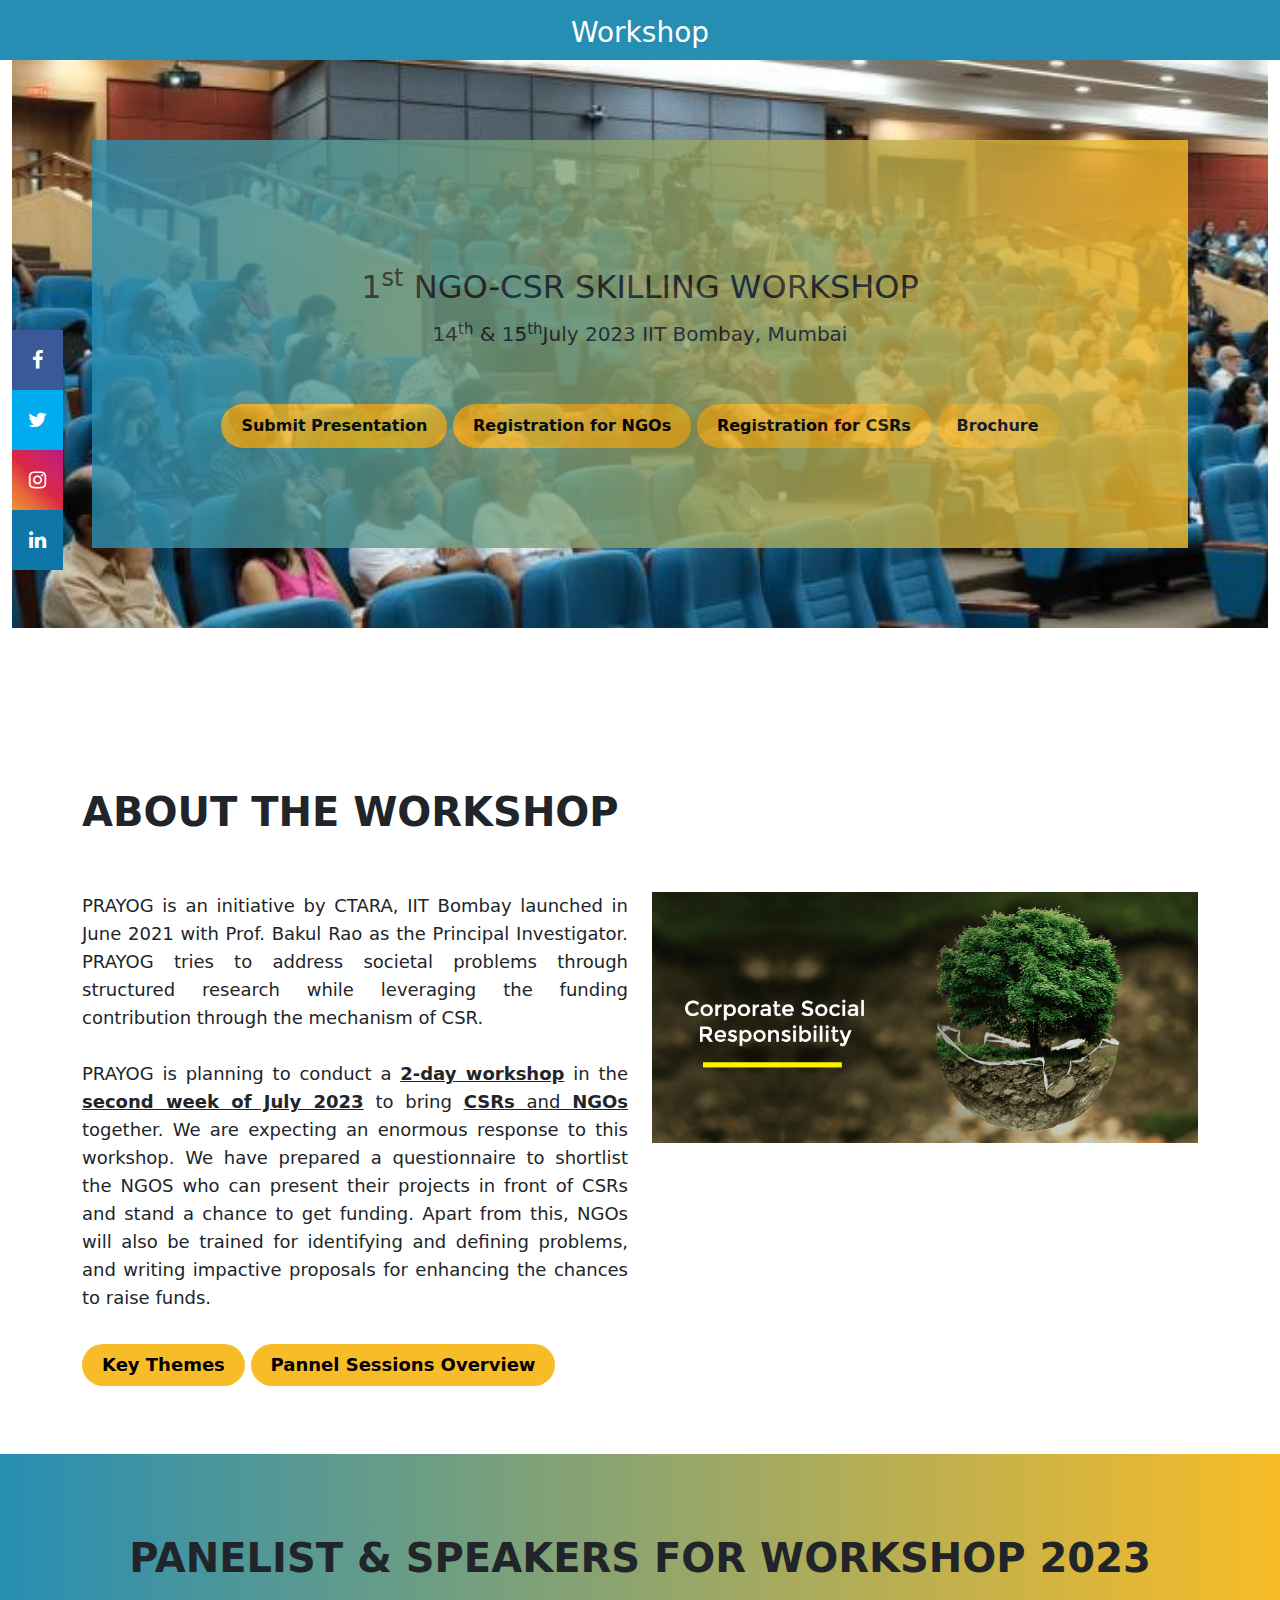
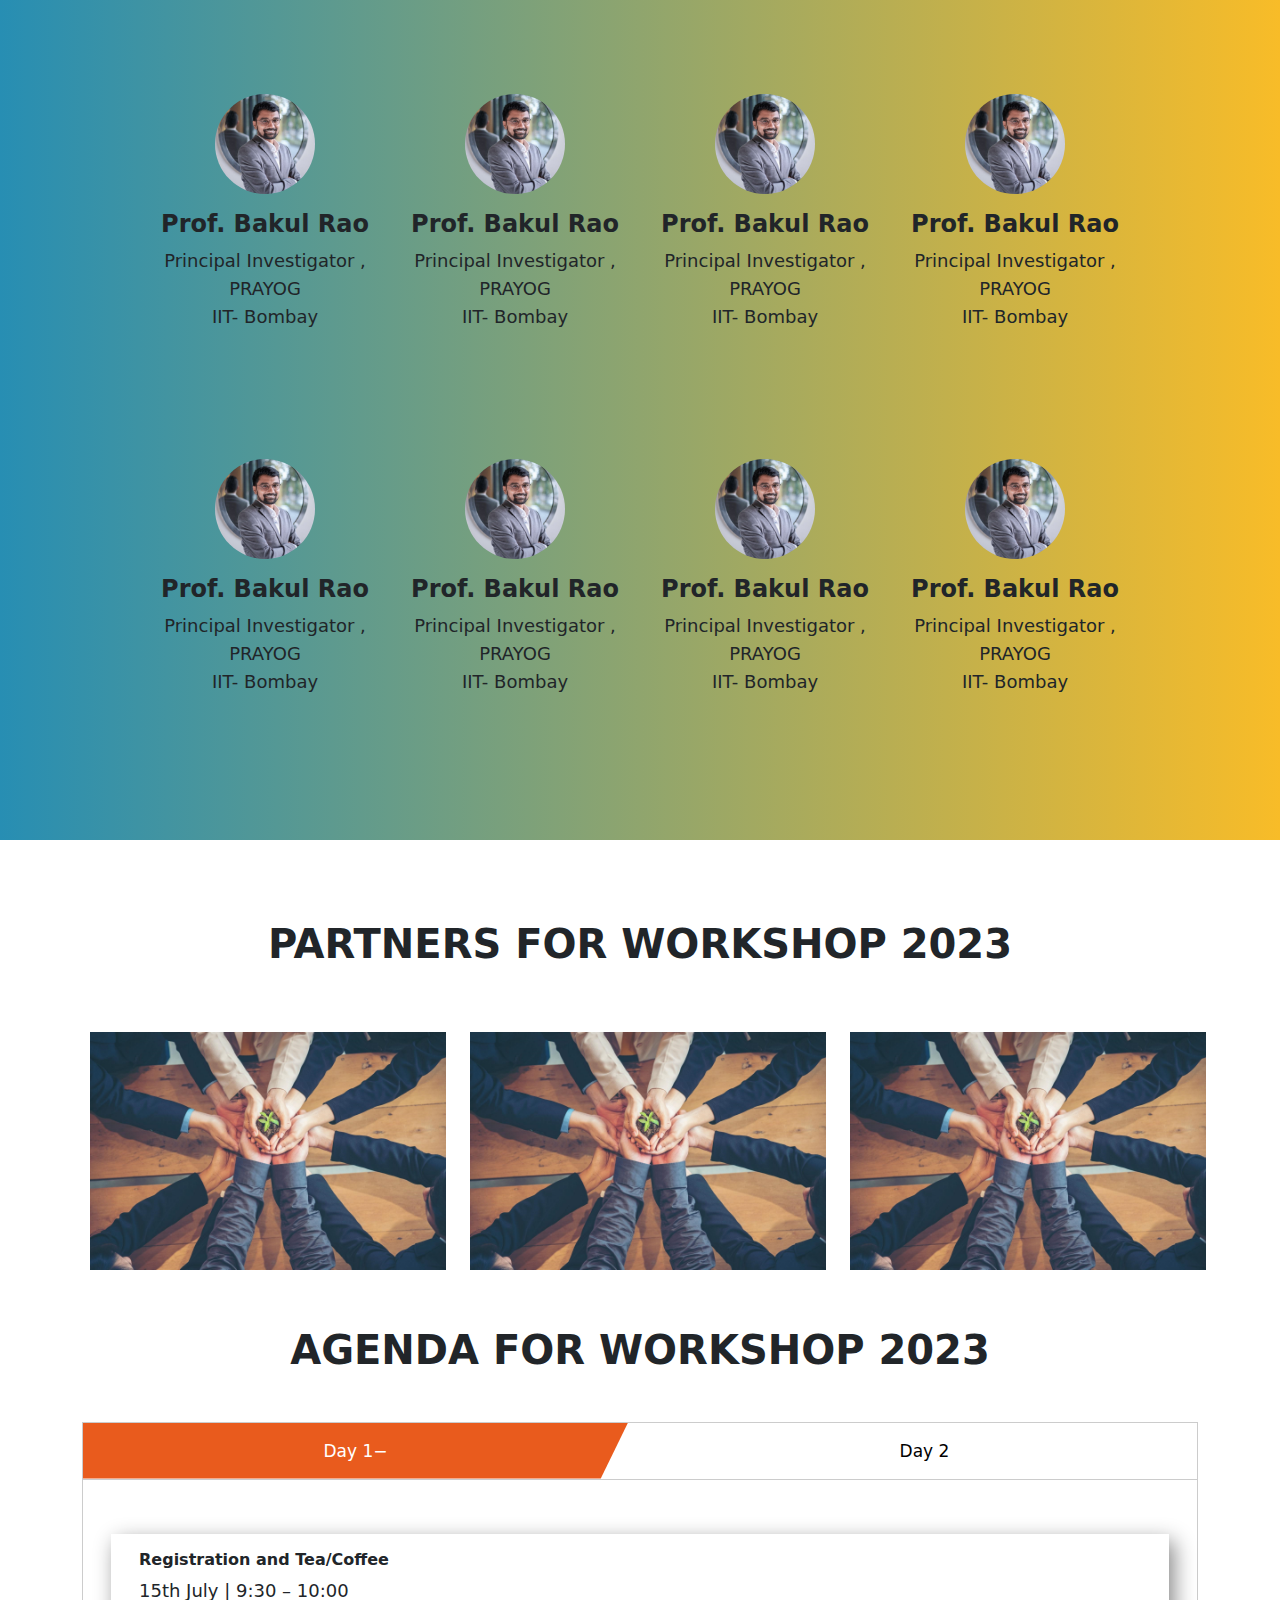
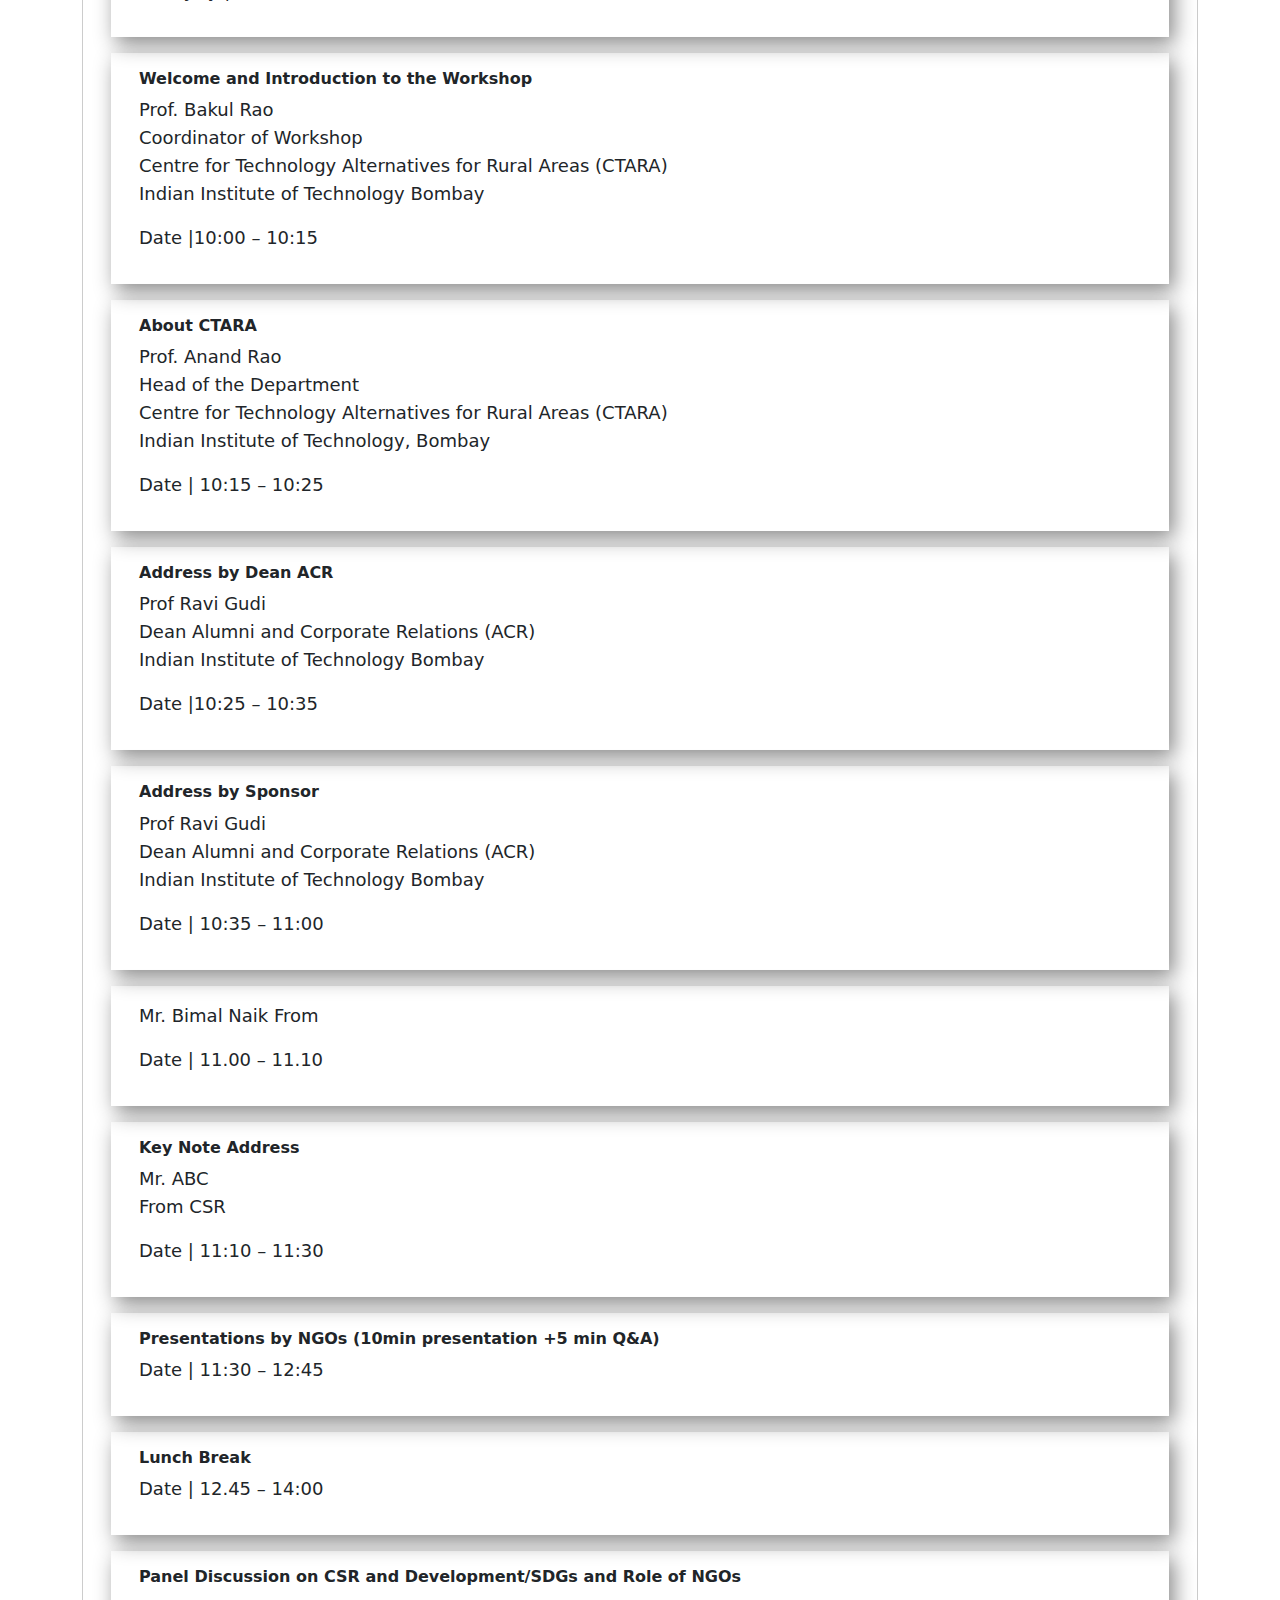
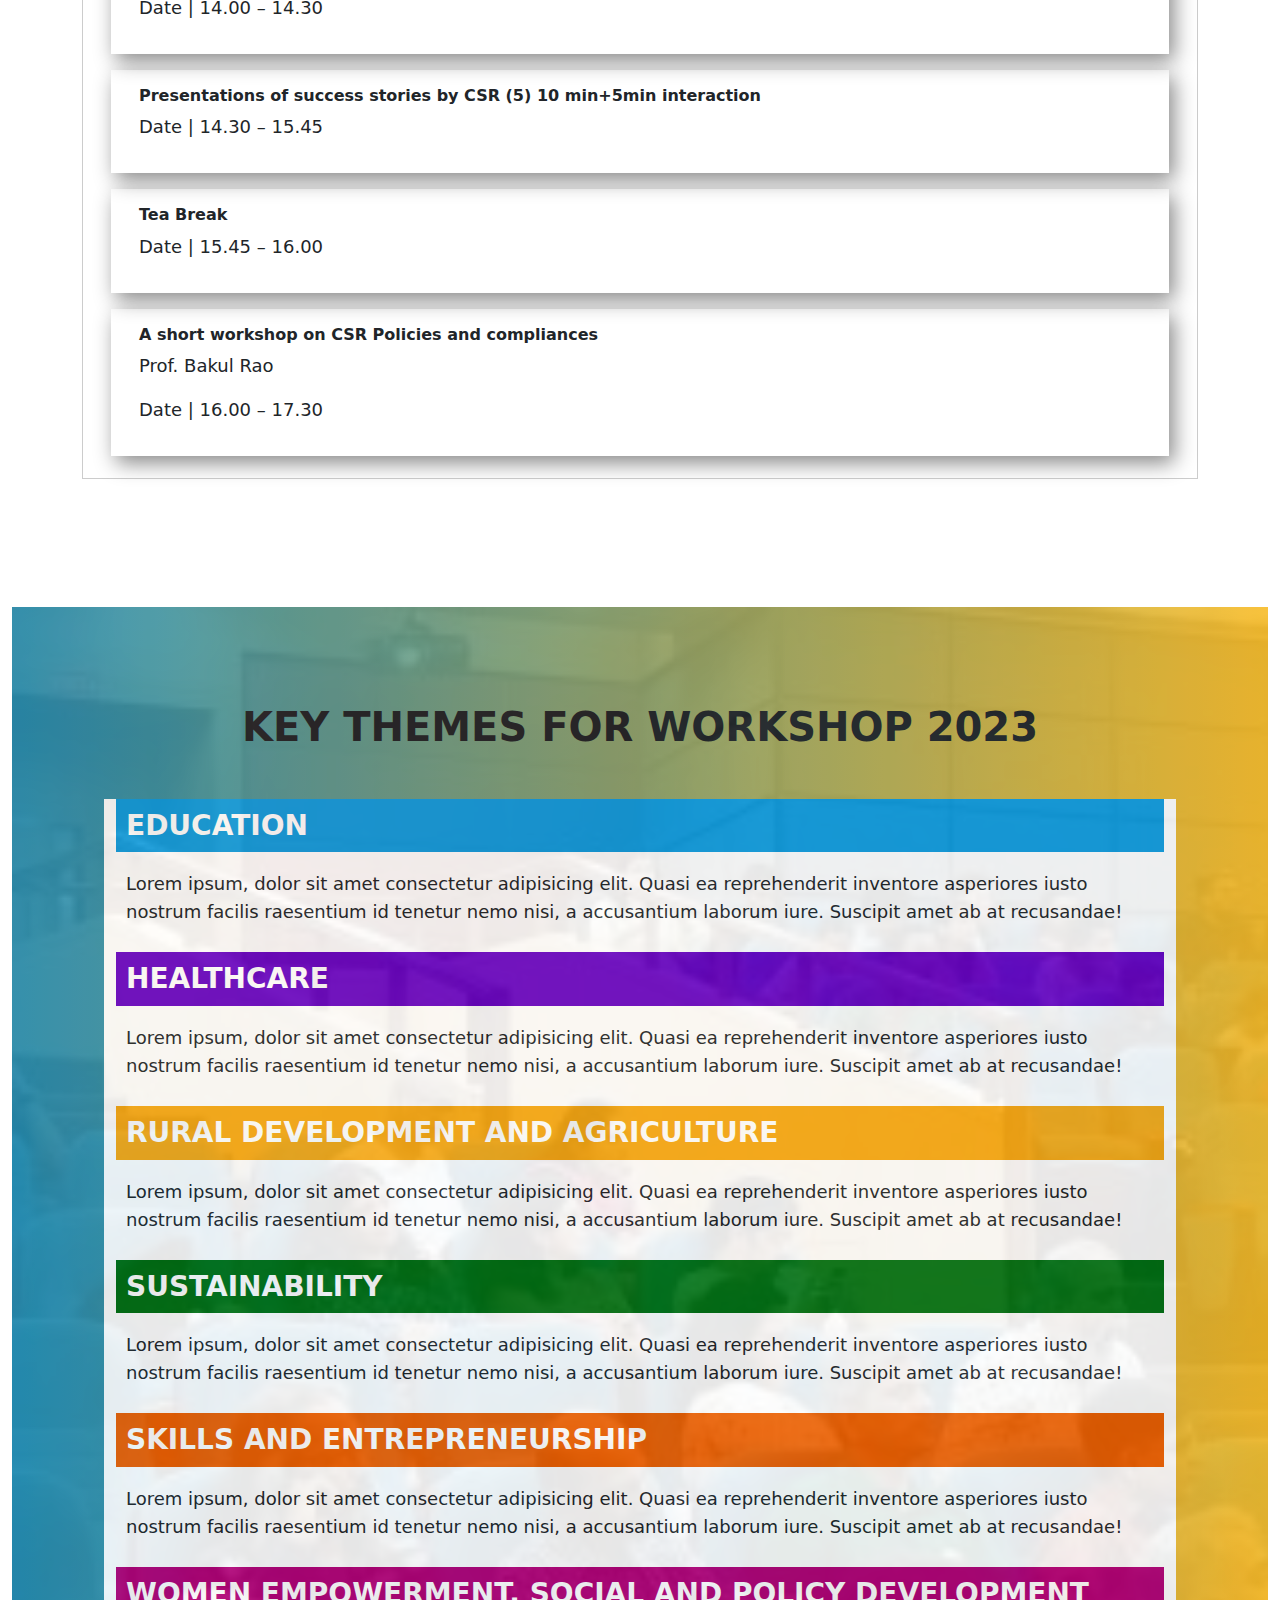
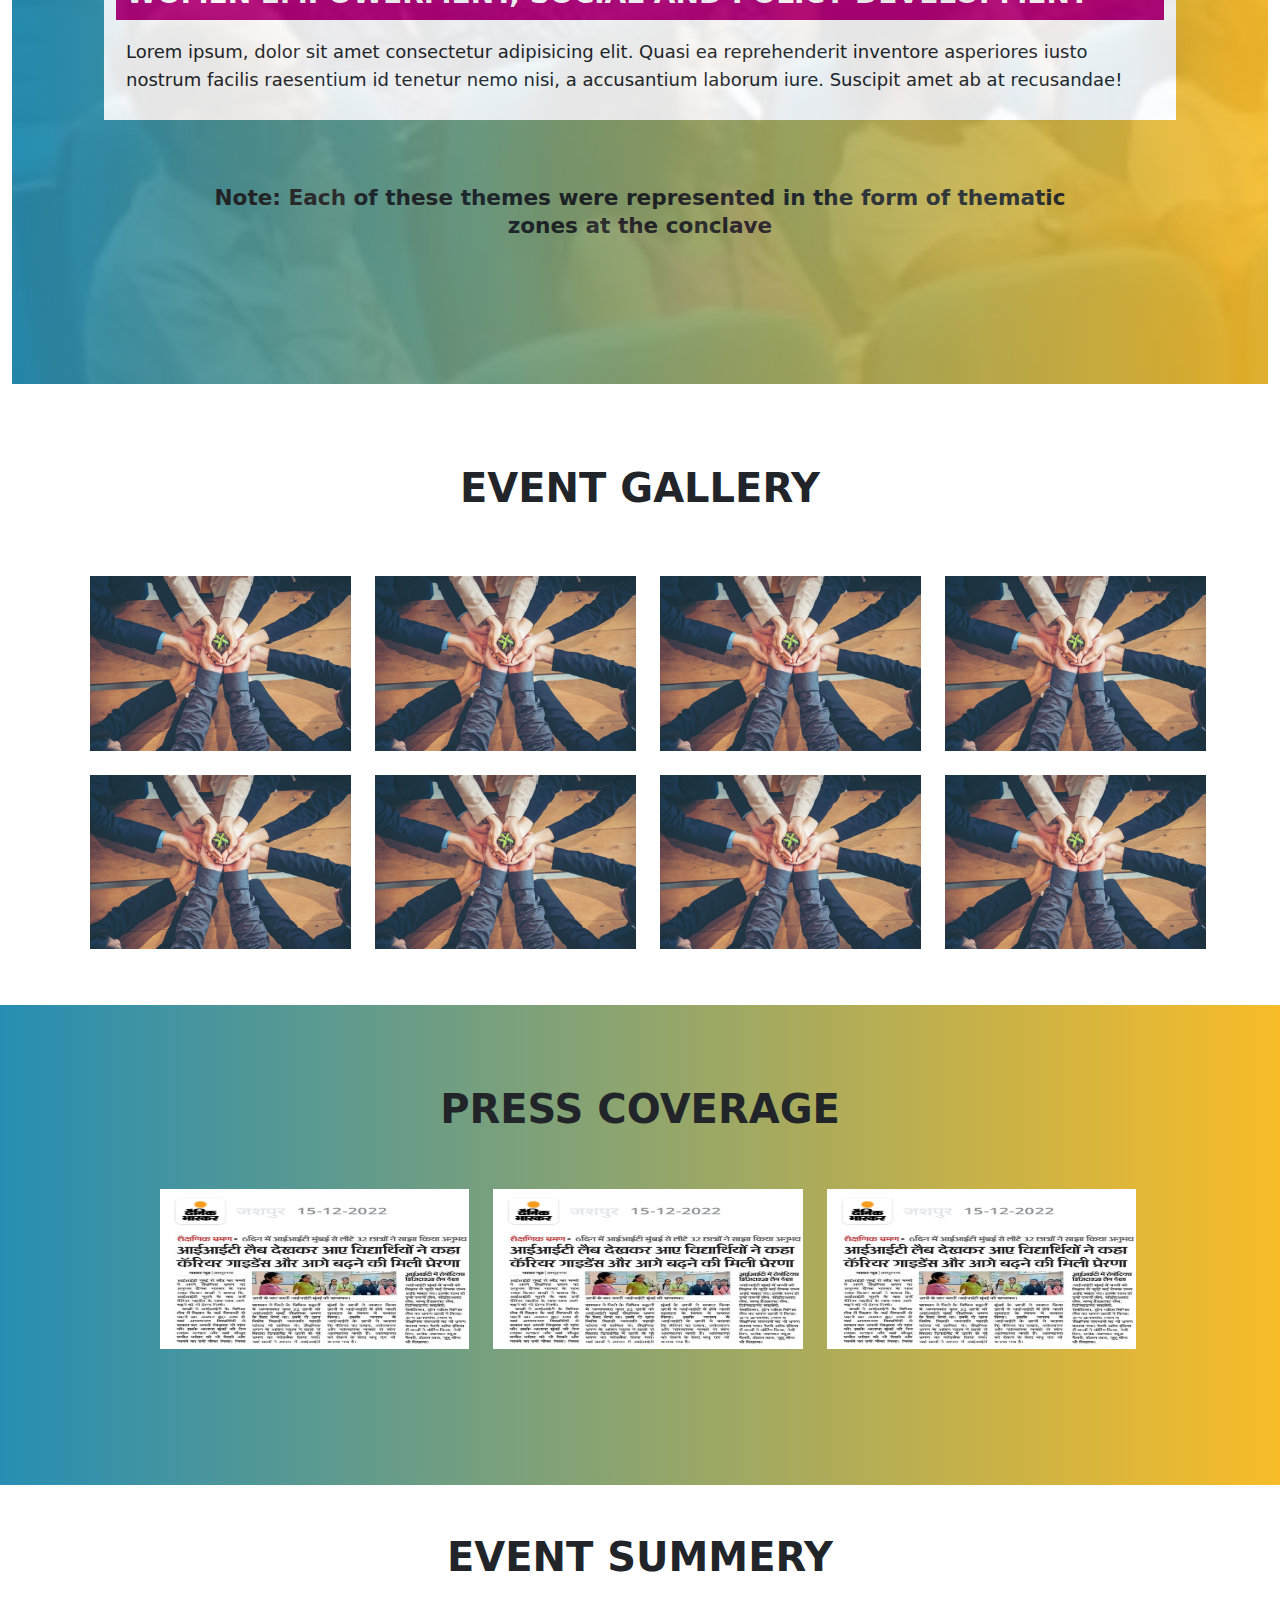
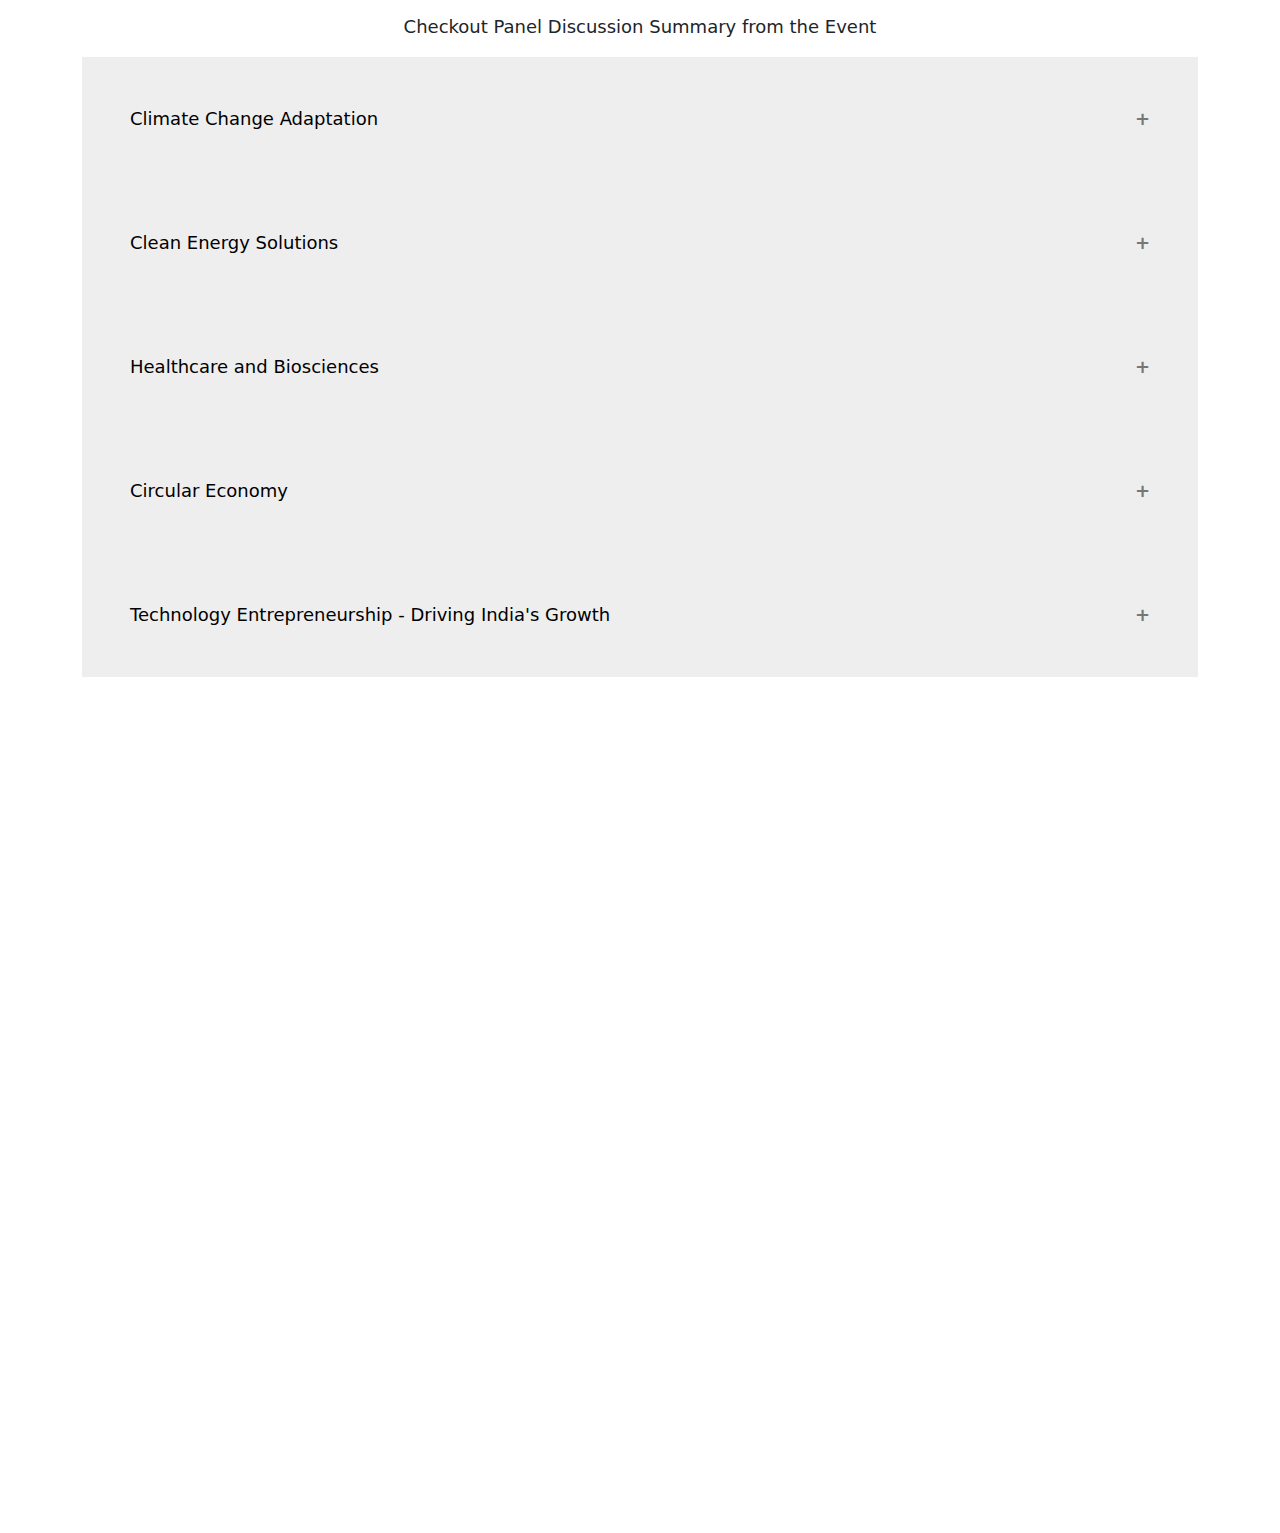
<file: index.html>
<!DOCTYPE html>
<html lang="en">
<head>
    <meta charset="UTF-8">
    <meta http-equiv="X-UA-Compatible" content="IE=edge">
    <meta name="viewport" content="width=device-width, initial-scale=1.0">
    <title>Workshop</title>
    <link rel="stylesheet" href="css/bootstrap.css">
    <link rel="stylesheet" href="https://cdnjs.cloudflare.com/ajax/libs/font-awesome/4.7.0/css/font-awesome.min.css">
    <link rel="stylesheet" href="css/workshop.css">
    <script src="js/bootstrap.bundle.js"></script>
    
</head>
    
<body>
    

     <div class="container-fluid">
        <div class="row">
        <!-- headding starts -->
            <div class="col-sm-12 title text-white text-center pt-3"><h3>Workshop</h3></div>
        <!-- headding ends -->    
        </div>
        <!-- Main Head Starts -->
        <div class="background">
          <div class="transbox">
              <h2  class="text-center mt-5">1<sup>st</sup> NGO-CSR SKILLING WORKSHOP</h2>
            <h5  class="text-center mt-3">  14<sup>th</sup> & 15<sup>th</sup>July 2023  IIT Bombay, Mumbai</h5>
            <div class="row">
              <div class="col-sm-12 text-center">
                <button class="btn"><b><a href="">Submit Presentation</a></b></button>
                <button class="btn"><b><a href="https://forms.gle/SvsJ9iJg8GsWuthh8" target="_blank">Registration for NGOs</a></b></button>
                <button class="btn"><b><a href="">Registration for CSRs</a></b></button>
                <button class="btn"><b><a href="">Brochure</a></b></button>
              </div>
            </div>
          </div>
        </div>
        <!-- Main Head Ends -->
        <!-- Contact us Starts -->
        <div class="icon-bar">
          <a href="https://www.facebook.com/profile.php?id=100089160747427" class="facebook" target="_blank"><i class="fa fa-facebook"></i></a>
          <a href="https://twitter.com/prayogiitb" class="twitter" target="_blank"><i class="fa fa-twitter"></i></a>
          <a href="https://www.instagram.com/prayog_iitb/" class="instagram" target="_blank"><i class="fa fa-instagram"></i></a>
          <a href="https://www.linkedin.com/in/prayog-ctara-iit-bombay-42a939216/" class="linkedin" target="_blank"><i class="fa fa-linkedin"></i></a>
        </div>
        <!-- Contact us Ends -->
     </div>
     
     <!-- About Workshop Starts -->
     <div class="container ">
      <div class="row about">
        <div class="col-sm-12">
          <h1><b>ABOUT THE WORKSHOP</b></h1>
        </div>
      </div>
      <div class="row mt-5">
        <div class="col-sm-6">
          
          <p align="justify">PRAYOG is an initiative by CTARA, IIT Bombay launched in June 2021 with Prof. Bakul Rao as the
             Principal Investigator. PRAYOG tries to address societal problems through structured research while leveraging 
             the funding contribution through the mechanism of CSR. <br><br>

            PRAYOG is planning to conduct a <u><b>2-day workshop</b></u> in the <u><b>second week of July 2023</b></u> to bring <u><b>CSRs</b> and <b>NGOs</b> </u> together.
             We are expecting an enormous response to this workshop. We have prepared a questionnaire to shortlist the NGOS
              who can present their projects in front of CSRs and stand a chance to get funding. Apart from this, NGOs will
               also be trained for identifying and defining problems, and writing impactive proposals for enhancing the 
               chances to raise funds.</p>
              <div class="col-sm-12 ">
                <button class="btn1"><b><a href="">Key Themes</a></b></button>
                <button class="btn1"><b><a href="">Pannel Sessions Overview</a></b></button>
              </div>
        </div>
        <div class="col-sm-6">
          <img src="images/Corporate-Social-Responsibility(Conflicted copy 2023-04-10 from CTARA).png" alt="" class="w-100" style="height: fit-content;">
        </div>
      </div>
      
     </div>
     <!-- About Workshop Ends -->
     <!-- Speakers Starts -->
     <div class="container-fluid mt-5">
        <div class="row speaker">
          <div class="container text-center">
            <h1><B>PANELIST & SPEAKERS FOR WORKSHOP 2023</B></h1>
            <div class="row pic text-center m-5">
          <div class="col-sm-3 s_p mt-5">
            <img src="images/image (2).png" alt=""  class="my-3">

            <h4><b>Prof. Bakul Rao</b></h4>
            <p>Principal Investigator , PRAYOG <br> IIT- Bombay </p>
          </div>
          <div class="col-sm-3 s_p mt-5">
            <img src="images/image (2).png" alt=""  class="my-3">
            <h4><b>Prof. Bakul Rao</b></h4>
             <p>Principal Investigator , PRAYOG <br> IIT- Bombay </p>
          </div>
          <div class="col-sm-3 s_p mt-5">
            <img src="images/image (2).png" alt="" class="my-3">
            <h4><b>Prof. Bakul Rao</b></h4>
             <p>Principal Investigator , PRAYOG <br> IIT- Bombay </p>
          </div>
          <div class="col-sm-3 s_p mt-5">
            <img src="images/image (2).png" alt="" class="my-3">
            <h4><b>Prof. Bakul Rao</b></h4>
              <p>Principal Investigator , PRAYOG <br> IIT- Bombay </p>
          </div>
      </div>
      <div class="row pic text-center m-5">
        <div class="col-sm-3 s_p mt-5">
          <img src="images/image (2).png" alt=""  class="my-3">

          <h4><b>Prof. Bakul Rao</b></h4>
          <p>Principal Investigator , PRAYOG <br> IIT- Bombay </p>
        </div>
        <div class="col-sm-3 s_p mt-5">
          <img src="images/image (2).png" alt=""  class="my-3">
          <h4><b>Prof. Bakul Rao</b></h4>
           <p>Principal Investigator , PRAYOG <br> IIT- Bombay </p>
        </div>
        <div class="col-sm-3 s_p mt-5">
          <img src="images/image (2).png" alt="" class="my-3">
          <h4><b>Prof. Bakul Rao</b></h4>
           <p>Principal Investigator , PRAYOG <br> IIT- Bombay </p>
        </div>
        <div class="col-sm-3 s_p mt-5">
          <img src="images/image (2).png" alt="" class="my-3">
          <h4><b>Prof. Bakul Rao</b></h4>
            <p>Principal Investigator , PRAYOG <br> IIT- Bombay </p>
        </div>
    </div>
      </div>
     </div>
    </div>
    <!-- Speakers Ends -->
    <!-- Partners Starts -->
    

    <div class="container" style="margin-top: 5rem;">
      <div class="row">
        <div class="col-sm-12">
          <h1 class="text-center"><b>PARTNERS FOR WORKSHOP 2023</b></h1>
        </div>
      </div>
      <div class="row mt-5">
        <div class="col-sm-4">
          <img src="images/rse-1.jpg" alt="" class="w-100 m-2">
        </div>
        <div class="col-sm-4">
          <img src="images/rse-1.jpg" alt="" class="w-100 m-2">
        </div>
        <div class="col-sm-4">
          <img src="images/rse-1.jpg" alt="" class="w-100 m-2">
        </div>
        
      </div>
     
    </div>
    <!-- Partners Ends -->
    

      <!--Agenda Starts  -->
      <div class="container box mt-5 ">
        <h1 class="text-center"><b>AGENDA FOR WORKSHOP 2023</b></h1>
        <div class="tab mt-5">
          <div class="row">
            <div class="col-sm-6 day1">
                <button class="tablinks" onclick="openCity(event, 'Day_1')" id="defaultOpen">Day 1</button>
            </div>
            <div class="col-sm-6 day2">
                <button class="tablinks" onclick="openCity(event, 'Day_2')">Day 2</button>
            </div>
          </div>
        </div>
        
        <!-- Day 1 Starts -->
        <div id="Day_1" class="tabcontent">
          <div class="row b1 mt-5">
              <div class="col-sm-12">
                <h6><b>Registration and Tea/Coffee</b></h6>
                <p>15th July | 9:30 – 10:00</p>
              </div>
            </div>
            <div class="row b1">
              <div class="col-sm-12">
                <h6><b>Welcome and Introduction to the Workshop</b></h6>
                  <p>Prof. Bakul Rao <br>
                    Coordinator of Workshop <br>
                    Centre for Technology Alternatives for Rural Areas (CTARA) <br>
                    Indian Institute of Technology Bombay
                    
                    </p>
                <p>Date |10:00 – 10:15</p>
              </div>
            </div>
            <div class="row b1">
              <div class="col-sm-12">
                <h6><b>About CTARA</b></h6>
                  <p>Prof. Anand Rao <br>
                    Head of the Department <br>
                    Centre for Technology Alternatives for Rural Areas (CTARA) <br>
                    Indian Institute of Technology, Bombay</p>
                <p>Date | 10:15 – 10:25</p>
                
              </div>
            </div>
            <div class="row b1">
              <div class="col-sm-12">
                <h6><b>Address by Dean ACR</b></h6>
                  <p>Prof Ravi Gudi <br>
                    Dean Alumni and Corporate Relations (ACR) <br>
                    Indian Institute of Technology Bombay</p>
                <p>Date |10:25 – 10:35</p>
                
              </div>
            </div>
            <div class="row b1">
              <div class="col-sm-12">
                <h6><b>Address by Sponsor</b></h6>
                  <p>Prof Ravi Gudi <br>
                    Dean Alumni and Corporate Relations (ACR) <br>
                    Indian Institute of Technology Bombay</p>
                <p>Date | 10:35 – 11:00</p>
              </div>
            </div>
  
            <div class="row b1">
              <div class="col-sm-12">
                <!-- <h6><b>Address by Sponsor</b></h6> -->
                <p>Mr. Bimal Naik
                  From 
                </p>
                <p>Date | 11.00 – 11.10</p>
              </div>
            </div>
  
            <div class="row b1">
              <div class="col-sm-12">
                <h6><b>Key Note Address</b></h6>
                  <p>Mr. ABC <br>
                    From CSR</p>
                <p>Date | 11:10 – 11:30</p>
              </div>
            </div>
  
            <div class="row b1">
              <div class="col-sm-12">
                <h6><b>Presentations by NGOs (10min presentation +5 min Q&A)</b></h6>
                <p>Date | 11:30 – 12:45</p>
              </div>
            </div>
  
            <div class="row b1">
              <div class="col-sm-12">
                <h6><b>Lunch Break</b></h6>
                <p>Date | 12.45 – 14:00</p>
              
              </div>
            </div>
            <div class="row b1">
              <div class="col-sm-12">
                <h6><b>Panel Discussion on CSR and Development/SDGs and Role of NGOs</b></h6>
                <p>Date | 14.00 – 14.30</p>
              </div>
            </div>
            <div class="row b1">
              <div class="col-sm-12">
                <h6><b>Presentations of success stories by CSR (5) 10 min+5min interaction</b></h6>
                <p>Date | 14.30 – 15.45</p>
              </div>
            </div>
  
            <div class="row b1 ">
              <div class="col-sm-12">
                <h6><b>Tea Break</b></h3>
                <p>Date | 15.45 – 16.00</p>
              </div>
            </div>
  
            <div class="row b1">
              <div class="col-sm-12">
                <h6><b>A short workshop on CSR Policies and compliances </b></h6>
                  <p>Prof. Bakul Rao</p>
                <p>Date | 16.00 – 17.30</p>
              </div>
            </div>
        </div>
        <!-- Day 1 Ends -->
        
        <!-- Day 2 Starts -->
        <div id="Day_2" class="tabcontent">
          <div class="row b1 mt-5">
              <div class="col-sm-12">
                <h6><b>Tea/Coffee</b></h6>
                <p>16th July | 9:45 – 10:15</p>
              </div>
            </div>
            <div class="row b1">
              <div class="col-sm-12">
                <h6><b>Presentations by NGOs (10min presentation +5 min Q&A)
                </b></h6>
                <p>Date |10:15 - 11:30</p>
              </div>
            </div>
            <div class="row b1">
              <div class="col-sm-12">
                <h6><b>Tea Break</b></h6>
                <p>Date | 11:30 – 11:45</p>
              </div>
            </div>

            <div class="row b1">
              <div class="col-sm-12">
                <h6><b>Presentations of success stories by CSR (5) 10 min+5min interaction</b></h6>
                <p>Date |11:45 – 13:00</p>
              </div>
            </div>

            <div class="row b1">
              <div class="col-sm-12">
                <h6><b>Lunch Break</b></h6>
                <p>Date | 13.00 – 14:15</p>
              
              </div>
            </div>
            <div class="row b1">
              <div class="col-sm-12">
                <h6><b>Training & Capacity building for Proposal writing</b></h6>
                <p>
                  Dr. Vijay Honkalaskar & Meghraj Garad <br>
                  PRAYOG, Centre for Technology Alternatives for Rural Areas (CTARA) <br>
                  Indian Institute of Technology Bombay
                </p>
                <p>Date | 14:15 – 15.45</p>
              </div>
            </div>
             
            <div class="row b1">
              <div class="col-sm-12">
                <h6><b>High Tea</b></h6>
                <p>Date | 15.45 – 16.00</p>
              </div>
            </div>
  
            <div class="row b1 ">
              <div class="col-sm-12">
                <h6><b>Interaction and Feedback and poster presentations</b></h3>
                <p>Date | 16.15 – 17.00</p>
              </div>
            </div>
  
           
        </div>
        <!-- Dat 2 Ends -->

        </div> 
        <!--Agenda Ends  -->
          <!-- Key Themes Starts -->
          <div class="container-fluid" style="margin-top: 8rem;">
            <div class="row">
              <div class="col-sm-12">
                <div class="background1">
                  <div class="transbox1">
                    <h1  class="text-center mt-3"><b>KEY THEMES FOR WORKSHOP 2023</b></h1>
                    <div class="container">
                      <div class="row key_themes mt-5">
                        <div class="col-sm-12">
                          <h3 style="background-color: rgb(16, 157, 223); color: white; padding: 10px;"><b>EDUCATION</b></h3>
                          <P style="background-color: #ffffff; padding: 10px;">Lorem ipsum, dolor sit amet consectetur
                            adipisicing elit. Quasi ea reprehenderit
                            inventore asperiores iusto nostrum facilis
                            raesentium id tenetur nemo nisi, a
                            accusantium laborum iure. Suscipit amet
                            ab at recusandae!</P>
                            <h3 style="background-color: rgb(104, 4, 197); color: white; padding: 10px;"><b>HEALTHCARE</b></h3>
                          <P style="background-color: #ffffff; padding: 10px;">Lorem ipsum, dolor sit amet consectetur
                            adipisicing elit. Quasi ea reprehenderit
                            inventore asperiores iusto nostrum facilis
                            raesentium id tenetur nemo nisi, a
                            accusantium laborum iure. Suscipit amet
                            ab at recusandae!</P>
                            <h3 style="background-color: rgb(248, 169, 21); color: white; padding: 10px;"><b>RURAL DEVELOPMENT AND AGRICULTURE</b></h3>
                          <P style="background-color: #ffffff; padding: 10px;">Lorem ipsum, dolor sit amet consectetur
                            adipisicing elit. Quasi ea reprehenderit
                            inventore asperiores iusto nostrum facilis
                            raesentium id tenetur nemo nisi, a
                            accusantium laborum iure. Suscipit amet
                            ab at recusandae!</P>
                            <h3 style="background-color: rgb(2, 114, 21); color: white; padding: 10px;"><b>SUSTAINABILITY</b></h3>
                          <P style="background-color: #ffffff; padding: 10px;">Lorem ipsum, dolor sit amet consectetur
                            adipisicing elit. Quasi ea reprehenderit
                            inventore asperiores iusto nostrum facilis
                            raesentium id tenetur nemo nisi, a
                            accusantium laborum iure. Suscipit amet
                            ab at recusandae!</P>
                            <h3 style="background-color: rgb(238, 97, 3); color: white; padding: 10px;"><b>SKILLS AND ENTREPRENEURSHIP</b></h3>
                          <P style="background-color: #ffffff; padding: 10px;">Lorem ipsum, dolor sit amet consectetur
                            adipisicing elit. Quasi ea reprehenderit
                            inventore asperiores iusto nostrum facilis
                            raesentium id tenetur nemo nisi, a
                            accusantium laborum iure. Suscipit amet
                            ab at recusandae!</P>
                            <h3 style="background-color: rgb(180, 3, 121); color: white; padding: 10px;"><b>WOMEN EMPOWERMENT, SOCIAL AND POLICY DEVELOPMENT</b></h3>
                          <P style="background-color: #ffffff; padding: 10px;">Lorem ipsum, dolor sit amet consectetur
                            adipisicing elit. Quasi ea reprehenderit
                            inventore asperiores iusto nostrum facilis
                            raesentium id tenetur nemo nisi, a
                            accusantium laborum iure. Suscipit amet
                            ab at recusandae!</P>
                        </div>
                      </div>

                      <p style="text-align: center; margin: 4rem; font-size: larger;"><b>Note: Each of these themes were represented in the form of thematic zones at the conclave</b></p>
                    </div>
                  </div>
                </div>
              </div>
            </div>
          </div>
          
          <!-- Key Themes Ends -->

          <!-- Gellery Starts -->
          <div class="container" style="margin-top: 5rem;">
            <div class="row">
              <div class="col-sm-12">
                <h1 class="text-center"><b>EVENT GALLERY</b></h1>
              </div>
            </div>
            <div class="row mt-5">
              <div class="col-sm-3">
                <img src="images/rse-1.jpg" alt="" class="w-100 m-2">
              </div>
              <div class="col-sm-3">
                <img src="images/rse-1.jpg" alt="" class="w-100 m-2">
              </div>
              <div class="col-sm-3">
                <img src="images/rse-1.jpg" alt="" class="w-100 m-2">
              </div>
              <div class="col-sm-3">
                <img src="images/rse-1.jpg" alt="" class="w-100 m-2">
              </div>
              
            </div>
            <div class="row mt-2">
              <div class="col-sm-3">
                <img src="images/rse-1.jpg" alt="" class="w-100 m-2">
              </div>
              <div class="col-sm-3">
                <img src="images/rse-1.jpg" alt="" class="w-100 m-2">
              </div>
              <div class="col-sm-3">
                <img src="images/rse-1.jpg" alt="" class="w-100 m-2">
              </div>
              <div class="col-sm-3">
                <img src="images/rse-1.jpg" alt="" class="w-100 m-2">
              </div>
              
            </div>
          </div>
          <!-- Gellery Ends -->
          <!-- Press Coverage Starts -->
          <div class="container-fluid mt-5">
            <div class="row speaker">
              <div class="container text-center">
                <h1><B>PRESS COVERAGE</B></h1>
                <div class="row pic text-center m-5">
                  <div class="col-sm-4 partner">
                    <img src="images/3.jpg" alt="" class="w-100 m-2">
                  </div>
                  <div class="col-sm-4 partner">
                    <img src="images/3.jpg" alt="" class="w-100 m-2">
                  </div>
                  <div class="col-sm-4 partner">
                    <img src="images/3.jpg" alt="" class="w-100 m-2">
                  </div>
          </div>
          
          </div>
         </div>
        </div>
          <!-- Press Coverage Starts -->
          <!-- Event Summery Starts -->
          <div class="container mt-5">
            <div class="row   text-center">
             <h1><b>EVENT SUMMERY</b></h1>
             <P class="mt-4">Checkout Panel Discussion Summary from the Event</P> 
            </div>
            <div class="row">
             <div class="col-sm-12">
              <button class="accordion">Climate Change Adaptation</button>
              <div class="panel">
                <p>Lorem ipsum dolor sit amet, consectetur adipisicing elit, sed do eiusmod tempor incididunt ut labore et dolore magna aliqua. Ut enim ad minim veniam, quis nostrud exercitation ullamco laboris nisi ut aliquip ex ea commodo consequat.</p>
              </div>

              <button class="accordion">Clean Energy Solutions</button>
              <div class="panel">
                <p>Lorem ipsum dolor sit amet, consectetur adipisicing elit, sed do eiusmod tempor incididunt ut labore et dolore magna aliqua. Ut enim ad minim veniam, quis nostrud exercitation ullamco laboris nisi ut aliquip ex ea commodo consequat.</p>
              </div>

              <button class="accordion">Healthcare and Biosciences</button>
              <div class="panel">
                <p>Lorem ipsum dolor sit amet, consectetur adipisicing elit, sed do eiusmod tempor incididunt ut labore et dolore magna aliqua. Ut enim ad minim veniam, quis nostrud exercitation ullamco laboris nisi ut aliquip ex ea commodo consequat.</p>
              </div>

              <button class="accordion">Circular Economy</button>
              <div class="panel">
                <p>Lorem ipsum dolor sit amet, consectetur adipisicing elit, sed do eiusmod tempor incididunt ut labore et dolore magna aliqua. Ut enim ad minim veniam, quis nostrud exercitation ullamco laboris nisi ut aliquip ex ea commodo consequat.</p>
              </div>

              <button class="accordion">Technology Entrepreneurship - Driving India's Growth</button>
              <div class="panel">
                <p>Lorem ipsum dolor sit amet, consectetur adipisicing elit, sed do eiusmod tempor incididunt ut labore et dolore magna aliqua. Ut enim ad minim veniam, quis nostrud exercitation ullamco laboris nisi ut aliquip ex ea commodo consequat.</p>
              </div>

             </div>
              
             
            </div>
            <div class="row   text-center mt-5">
              <div class="col-sm-12">
                <!-- youtube video Starts -->
                <iframe width="100%" height="800"
                src="https://www.youtube.com/embed/tgbNymZ7vqY?playlist=tgbNymZ7vqY&loop=1">
                </iframe>
                <!-- youtube video Ends -->
              </div>
            </div>

          </div>

          <!-- Event Summery Ends -->

          


      
</body>
<script>
  function openCity(evt, cityName) {
    var i, tabcontent, tablinks;
    tabcontent = document.getElementsByClassName("tabcontent");
    for (i = 0; i < tabcontent.length; i++) {
      tabcontent[i].style.display = "none";
    }
    tablinks = document.getElementsByClassName("tablinks");
    for (i = 0; i < tablinks.length; i++) {
      tablinks[i].className = tablinks[i].className.replace(" active", "");
    }
    document.getElementById(cityName).style.display = "block";
    evt.currentTarget.className += " active";
  }
  
  // Get the element with id="defaultOpen" and click on it
  document.getElementById("defaultOpen").click();
  </script>


<script>
  var acc = document.getElementsByClassName("accordion");
  var i;
  
  for (i = 0; i < acc.length; i++) {
    acc[i].addEventListener("click", function() {
      this.classList.toggle("active");
      var panel = this.nextElementSibling;
      if (panel.style.maxHeight) {
        panel.style.maxHeight = null;
      } else {
        panel.style.maxHeight = panel.scrollHeight + "px";
      } 
    });
  }
  </script>
</html>
</file>
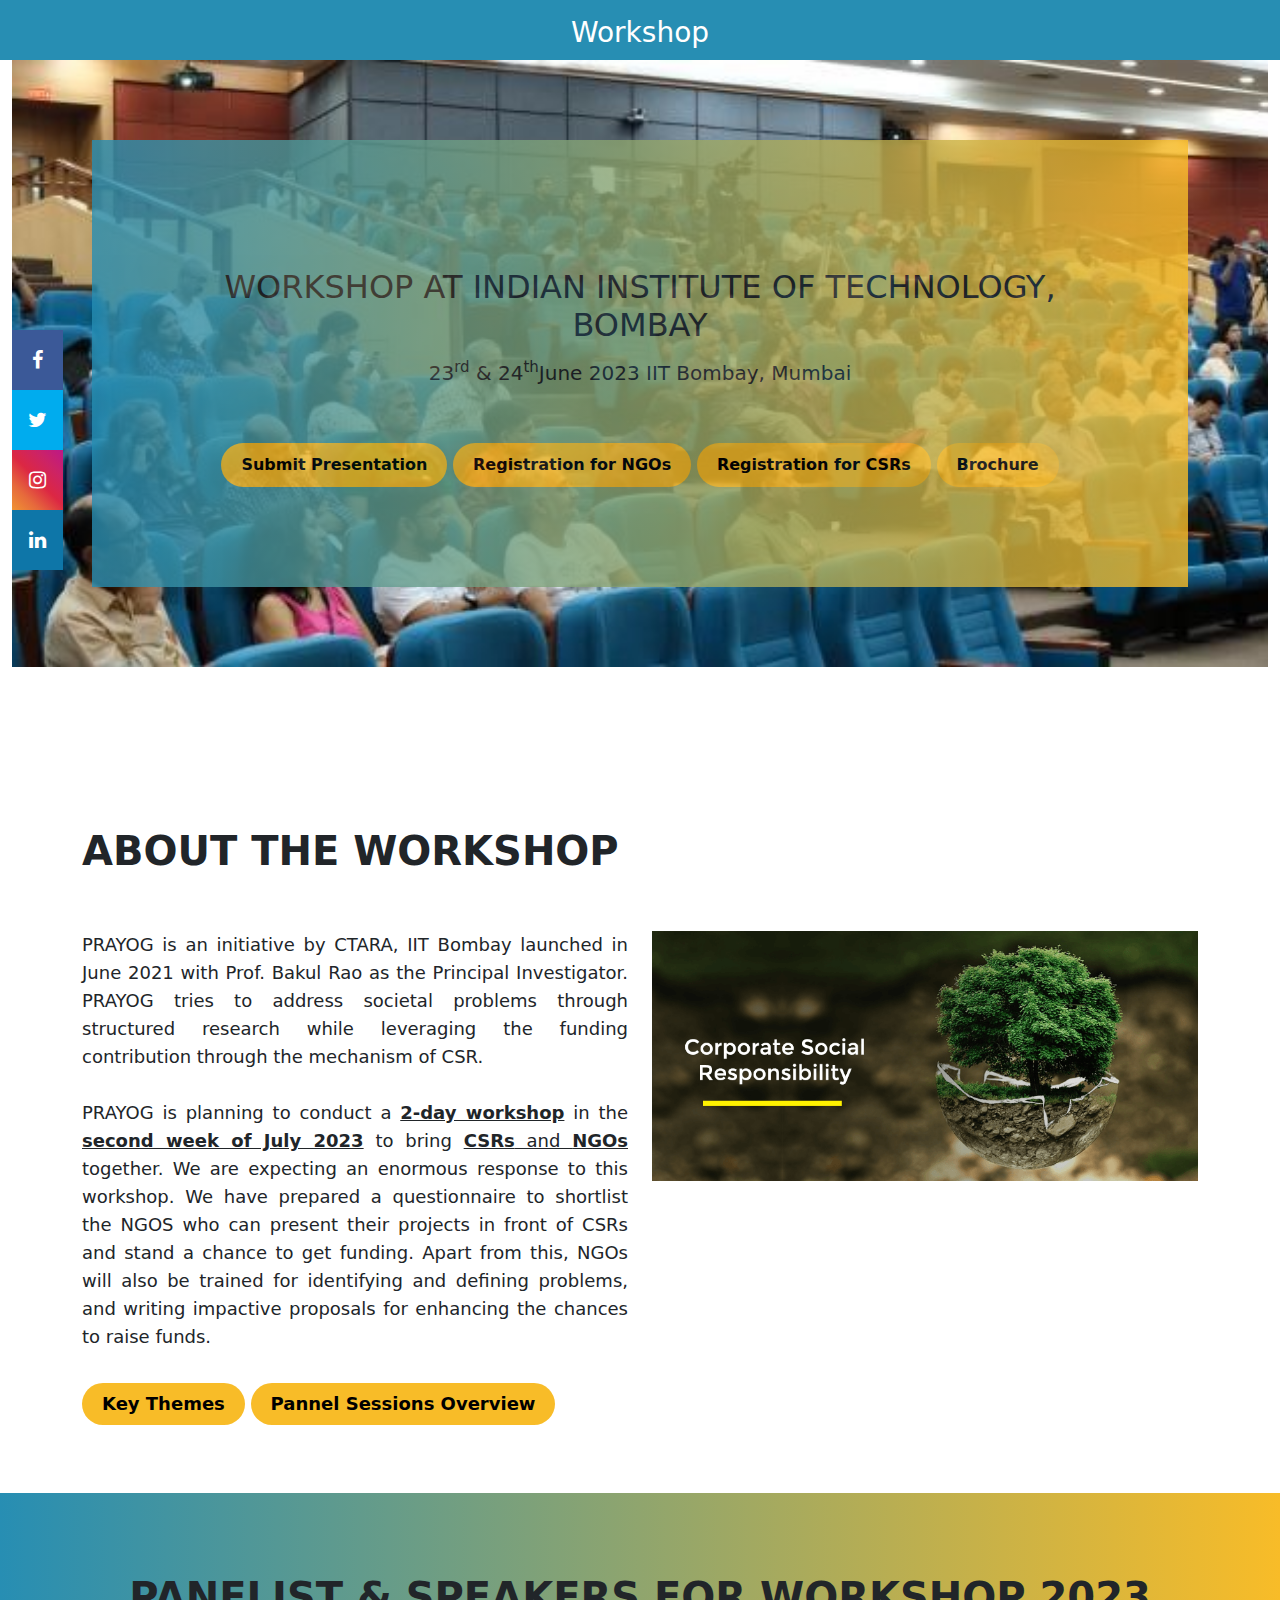
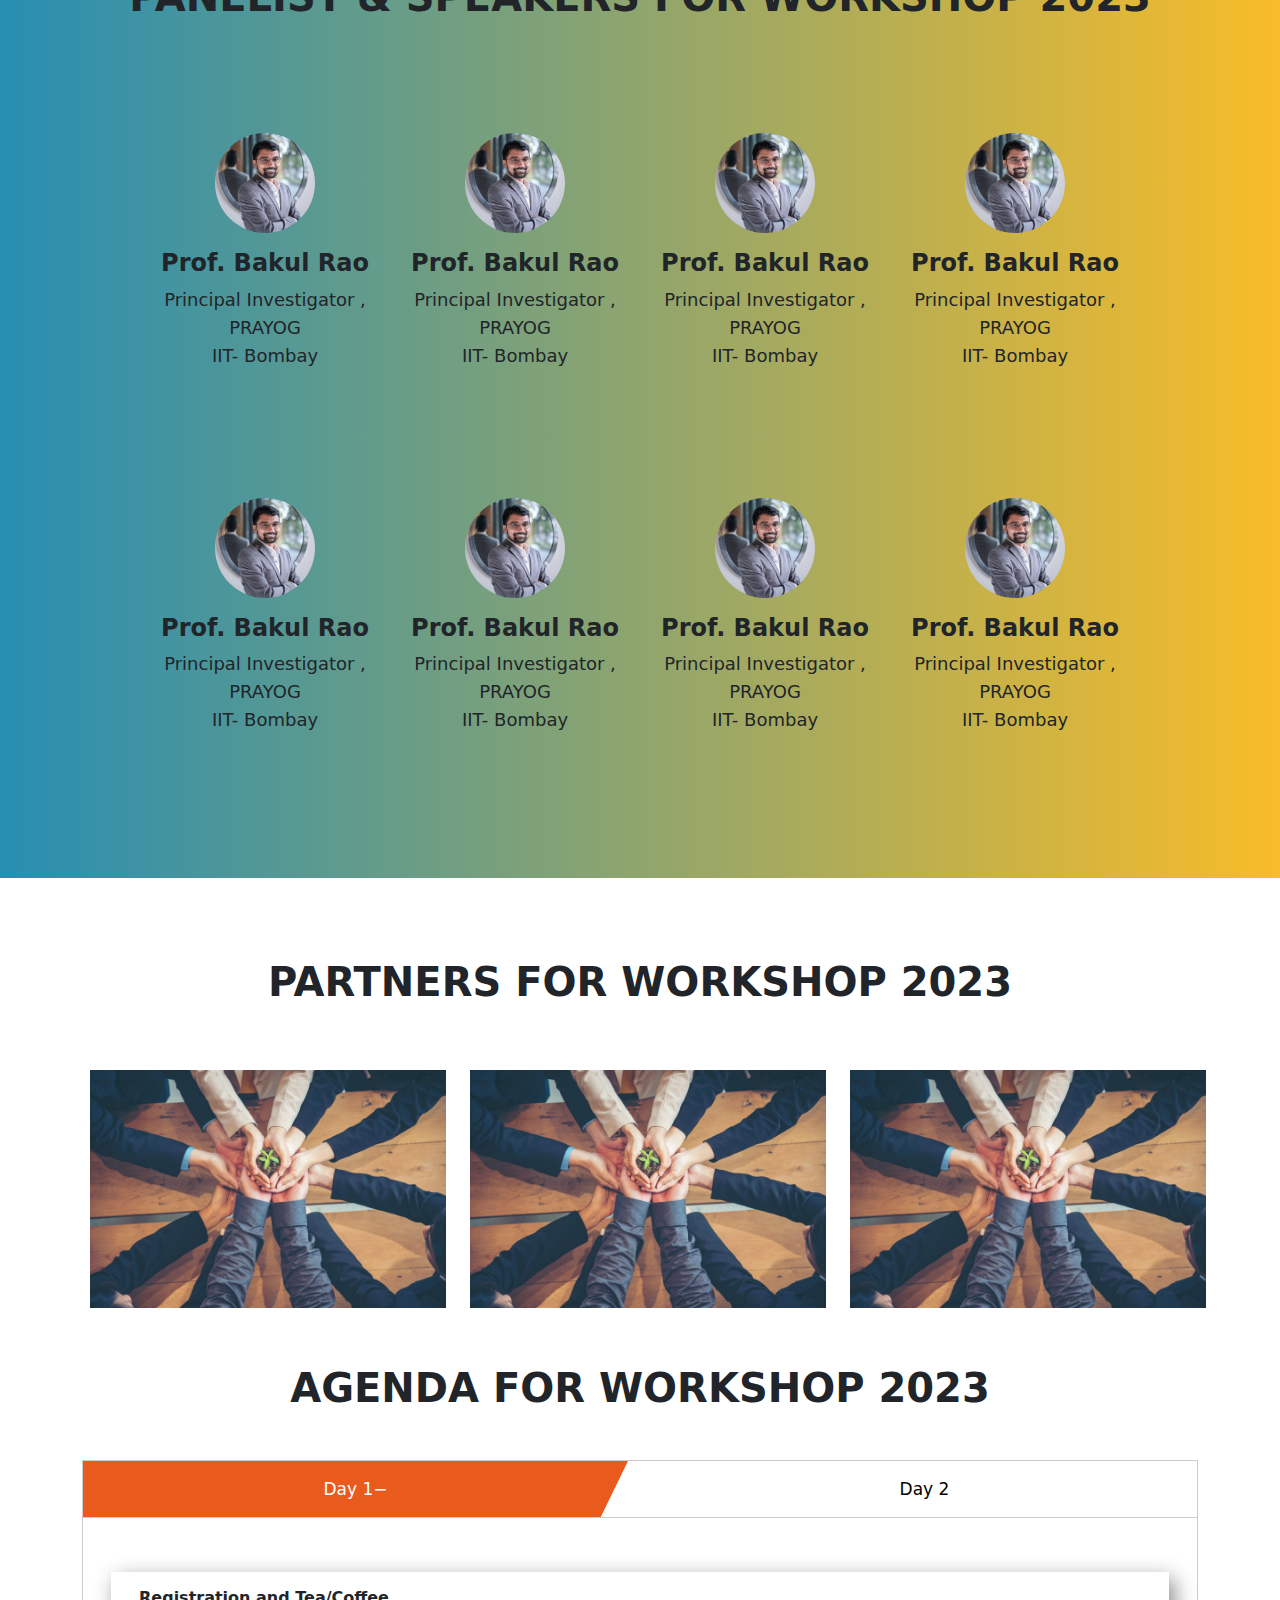
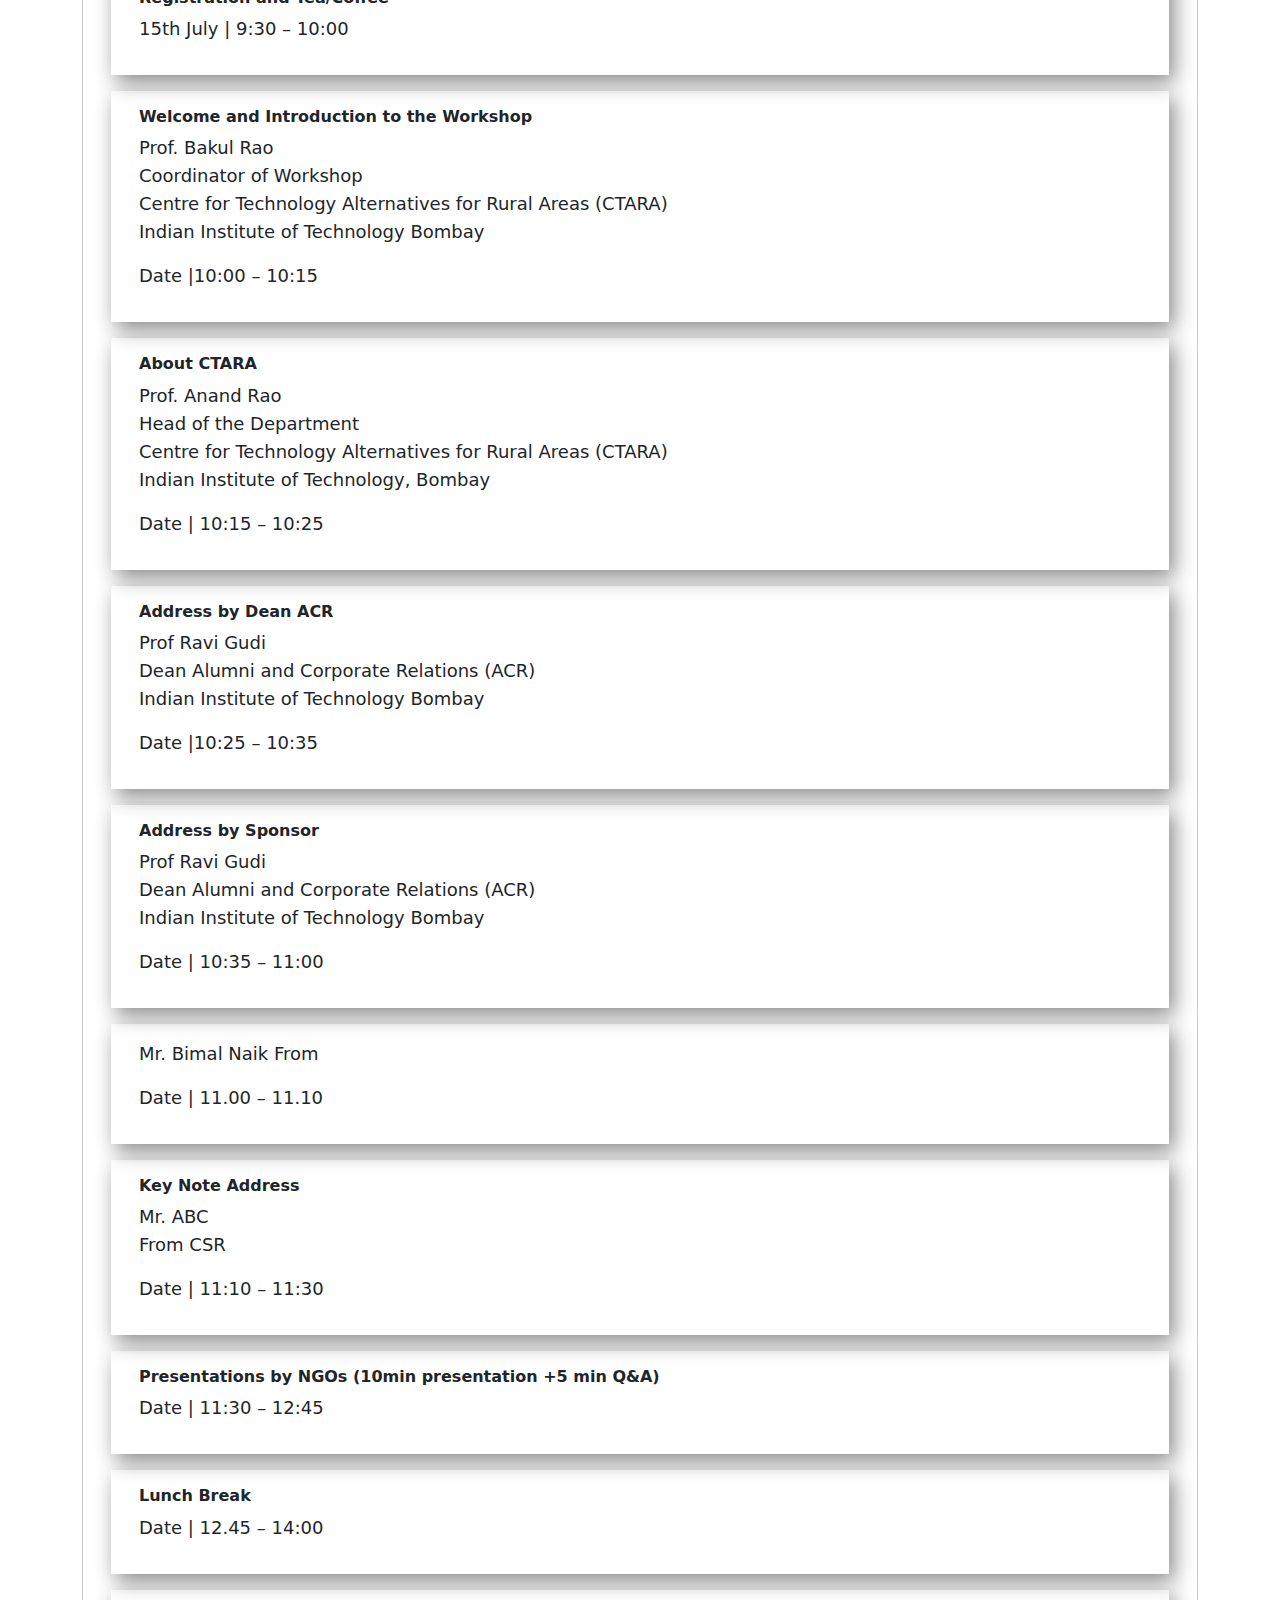
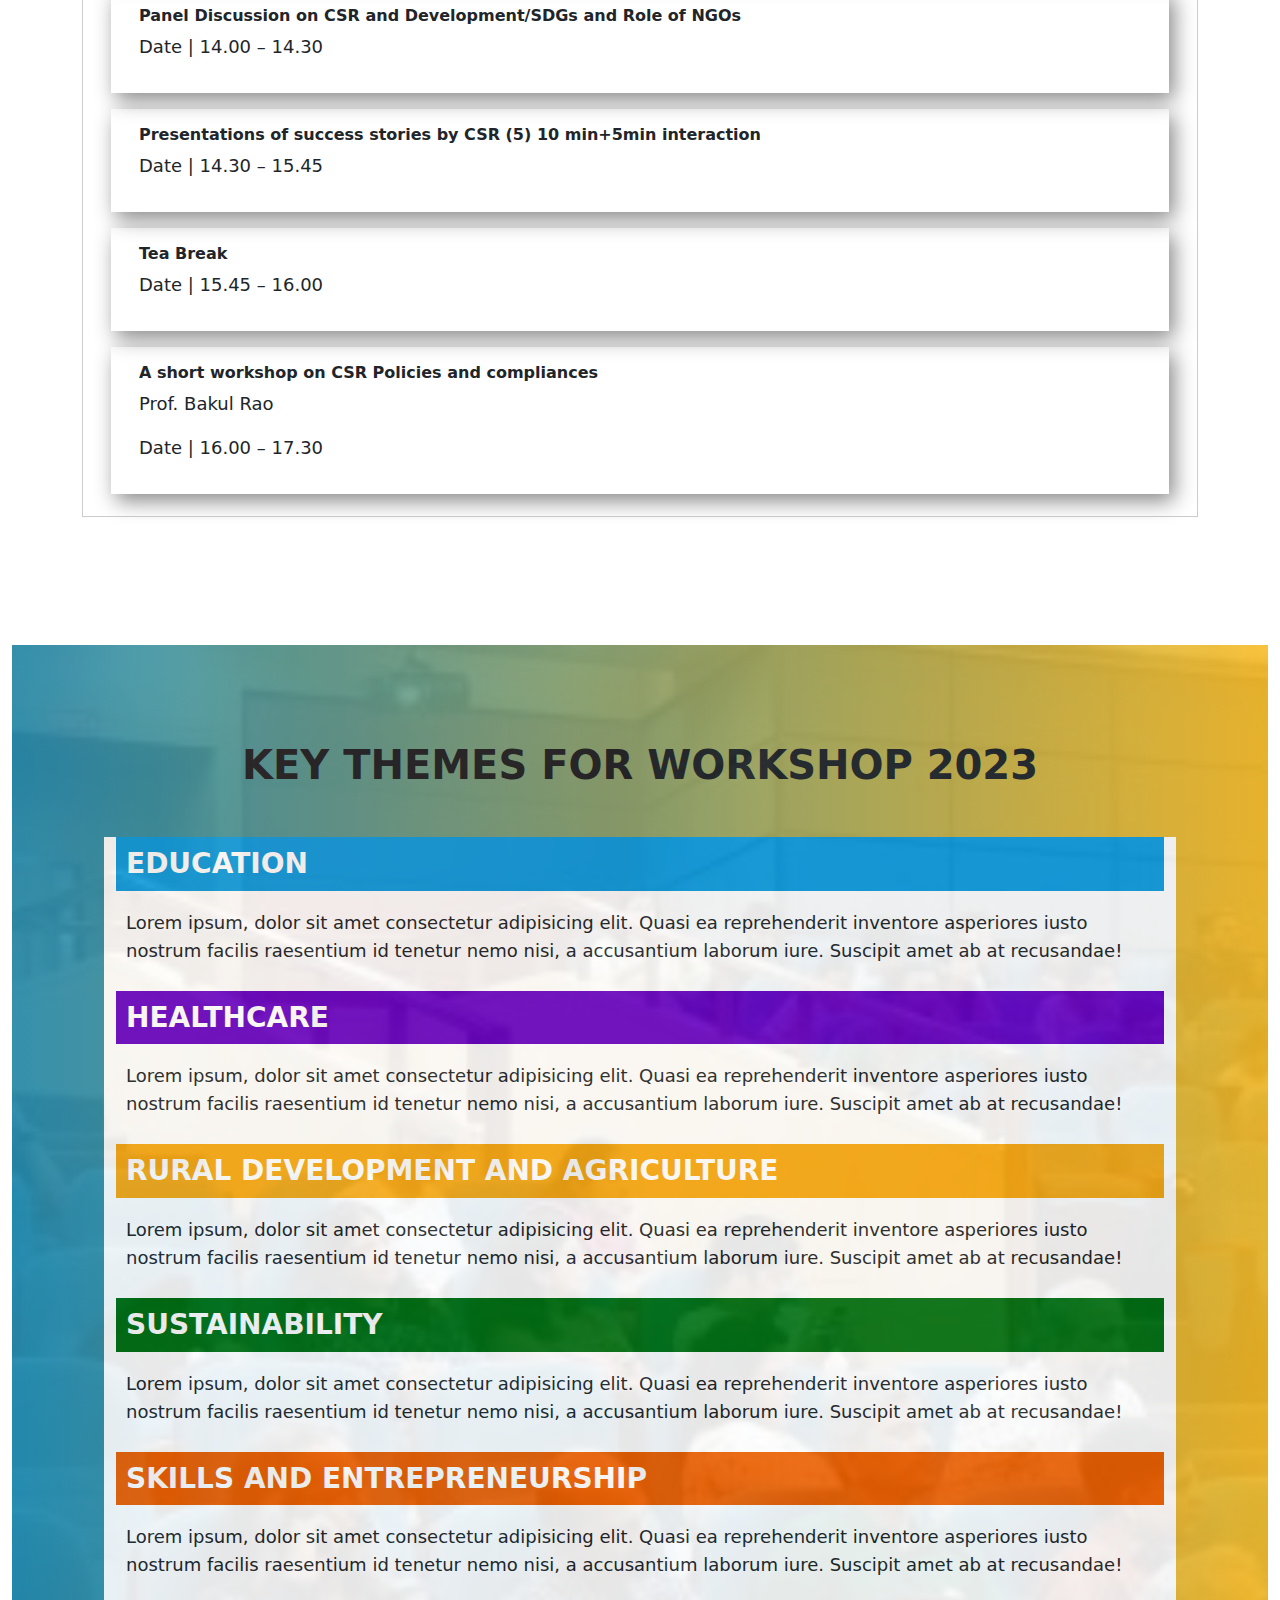
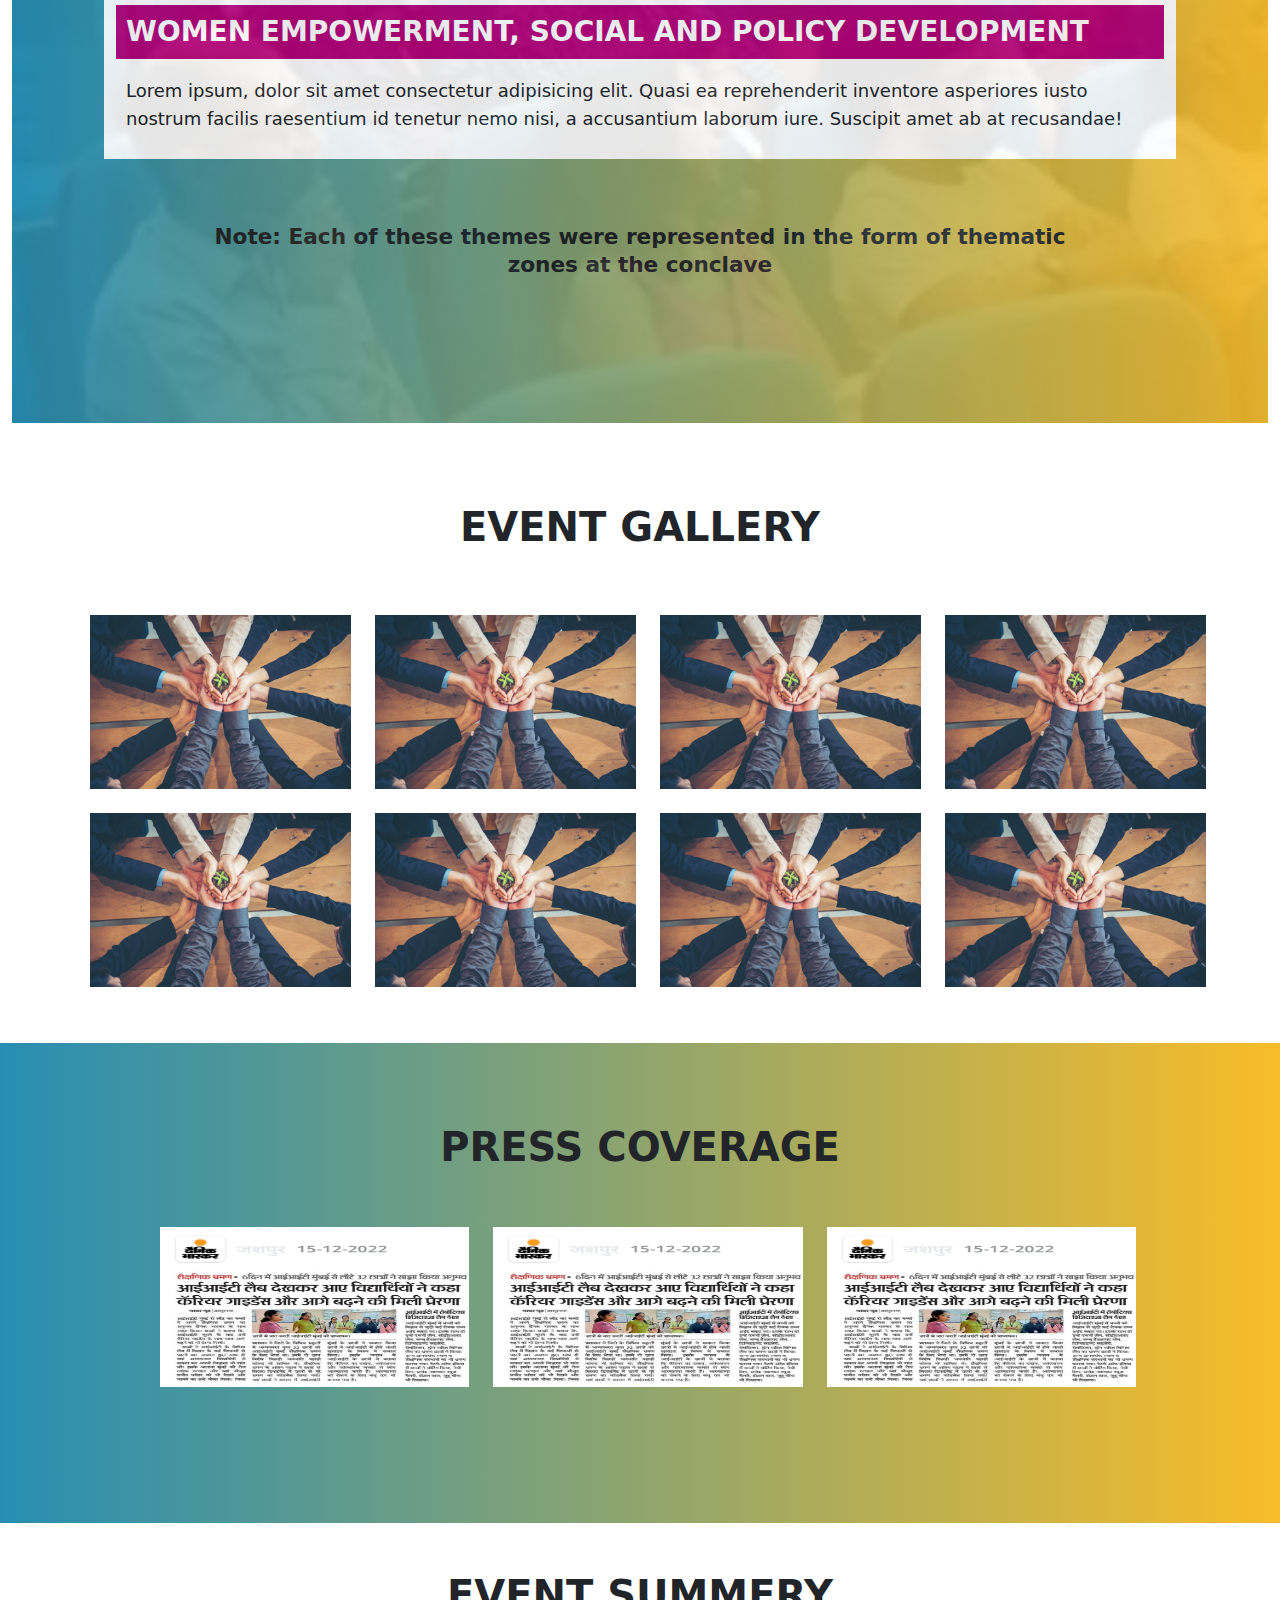
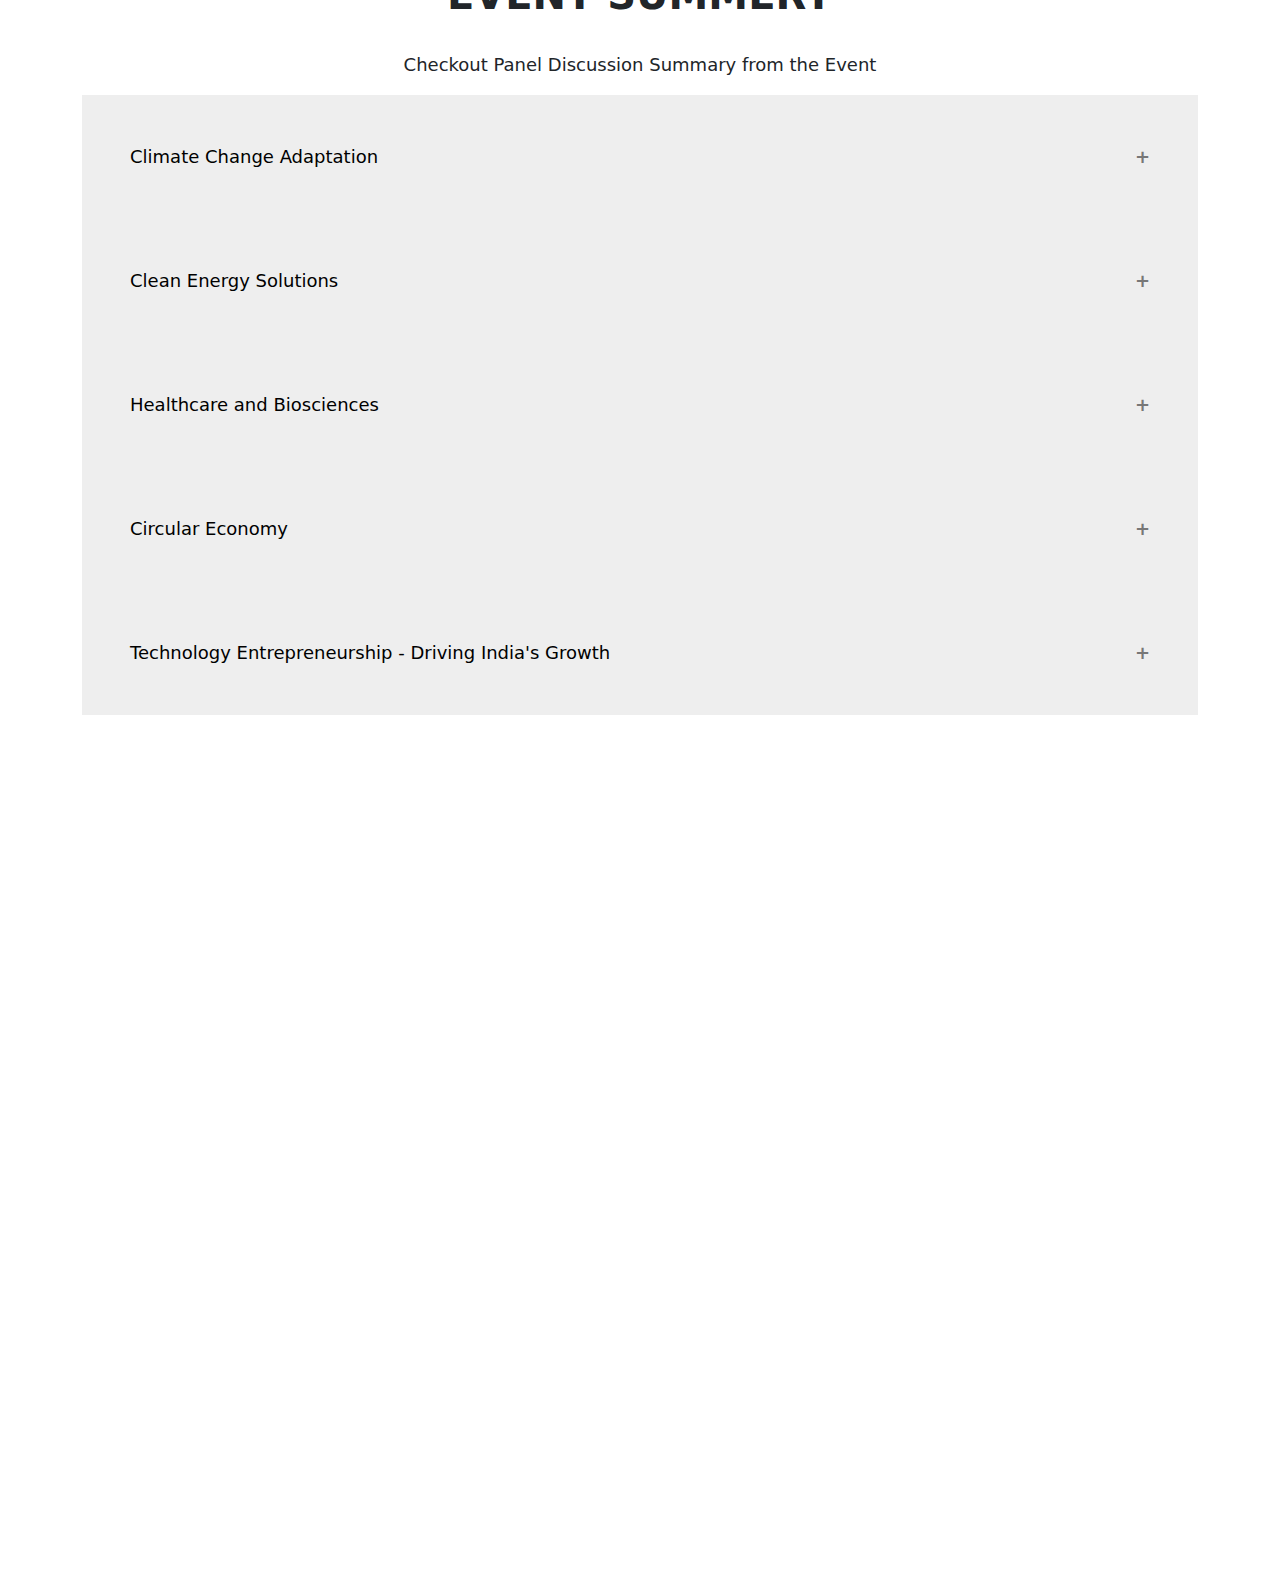
<file: Index.html>
<!DOCTYPE html>
<html lang="en">
<head>
    <meta charset="UTF-8">
    <meta http-equiv="X-UA-Compatible" content="IE=edge">
    <meta name="viewport" content="width=device-width, initial-scale=1.0">
    <title>Workshop</title>
    <link rel="stylesheet" href="css/bootstrap.css">
    <link rel="stylesheet" href="https://cdnjs.cloudflare.com/ajax/libs/font-awesome/4.7.0/css/font-awesome.min.css">
    <link rel="stylesheet" href="css/workshop.css">
    <script src="js/bootstrap.bundle.js"></script>
    
</head>
    
<body>
    

     <div class="container-fluid">
        <div class="row">
        <!-- headding starts -->
            <div class="col-sm-12 title text-white text-center pt-3"><h3>Workshop</h3></div>
        <!-- headding ends -->    
        </div>
        <!-- Main Head Starts -->
        <div class="background">
          <div class="transbox">
            <h2  class="text-center mt-5">WORKSHOP AT INDIAN INSTITUTE OF TECHNOLOGY, BOMBAY</h2>
            <h5  class="text-center mt-3">  23<sup>rd</sup> & 24<sup>th</sup>June 2023  IIT Bombay, Mumbai</h5>
            <div class="row">
              <div class="col-sm-12 text-center">
                <button class="btn"><b><a href="">Submit Presentation</a></b></button>
                <button class="btn"><b><a href="https://forms.gle/SvsJ9iJg8GsWuthh8" target="_blank">Registration for NGOs</a></b></button>
                <button class="btn"><b><a href="">Registration for CSRs</a></b></button>
                <button class="btn"><b><a href="">Brochure</a></b></button>
              </div>
            </div>
          </div>
        </div>
        <!-- Main Head Ends -->
        <!-- Contact us Starts -->
        <div class="icon-bar">
          <a href="https://www.facebook.com/profile.php?id=100089160747427" class="facebook" target="_blank"><i class="fa fa-facebook"></i></a>
          <a href="https://twitter.com/prayogiitb" class="twitter" target="_blank"><i class="fa fa-twitter"></i></a>
          <a href="https://www.instagram.com/prayog_iitb/" class="instagram" target="_blank"><i class="fa fa-instagram"></i></a>
          <a href="https://www.linkedin.com/in/prayog-ctara-iit-bombay-42a939216/" class="linkedin" target="_blank"><i class="fa fa-linkedin"></i></a>
        </div>
        <!-- Contact us Ends -->
     </div>
     
     <!-- About Workshop Starts -->
     <div class="container ">
      <div class="row about">
        <div class="col-sm-12">
          <h1><b>ABOUT THE WORKSHOP</b></h1>
        </div>
      </div>
      <div class="row mt-5">
        <div class="col-sm-6">
          
          <p align="justify">PRAYOG is an initiative by CTARA, IIT Bombay launched in June 2021 with Prof. Bakul Rao as the
             Principal Investigator. PRAYOG tries to address societal problems through structured research while leveraging 
             the funding contribution through the mechanism of CSR. <br><br>

            PRAYOG is planning to conduct a <u><b>2-day workshop</b></u> in the <u><b>second week of July 2023</b></u> to bring <u><b>CSRs</b> and <b>NGOs</b> </u> together.
             We are expecting an enormous response to this workshop. We have prepared a questionnaire to shortlist the NGOS
              who can present their projects in front of CSRs and stand a chance to get funding. Apart from this, NGOs will
               also be trained for identifying and defining problems, and writing impactive proposals for enhancing the 
               chances to raise funds.</p>
              <div class="col-sm-12 ">
                <button class="btn1"><b><a href="">Key Themes</a></b></button>
                <button class="btn1"><b><a href="">Pannel Sessions Overview</a></b></button>
              </div>
        </div>
        <div class="col-sm-6">
          <img src="images/Corporate-Social-Responsibility(Conflicted copy 2023-04-10 from CTARA).png" alt="" class="w-100" style="height: fit-content;">
        </div>
      </div>
      
     </div>
     <!-- About Workshop Ends -->
     <!-- Speakers Starts -->
     <div class="container-fluid mt-5">
        <div class="row speaker">
          <div class="container text-center">
            <h1><B>PANELIST & SPEAKERS FOR WORKSHOP 2023</B></h1>
            <div class="row pic text-center m-5">
          <div class="col-sm-3 s_p mt-5">
            <img src="images/image (2).png" alt=""  class="my-3">

            <h4><b>Prof. Bakul Rao</b></h4>
            <p>Principal Investigator , PRAYOG <br> IIT- Bombay </p>
          </div>
          <div class="col-sm-3 s_p mt-5">
            <img src="images/image (2).png" alt=""  class="my-3">
            <h4><b>Prof. Bakul Rao</b></h4>
             <p>Principal Investigator , PRAYOG <br> IIT- Bombay </p>
          </div>
          <div class="col-sm-3 s_p mt-5">
            <img src="images/image (2).png" alt="" class="my-3">
            <h4><b>Prof. Bakul Rao</b></h4>
             <p>Principal Investigator , PRAYOG <br> IIT- Bombay </p>
          </div>
          <div class="col-sm-3 s_p mt-5">
            <img src="images/image (2).png" alt="" class="my-3">
            <h4><b>Prof. Bakul Rao</b></h4>
              <p>Principal Investigator , PRAYOG <br> IIT- Bombay </p>
          </div>
      </div>
      <div class="row pic text-center m-5">
        <div class="col-sm-3 s_p mt-5">
          <img src="images/image (2).png" alt=""  class="my-3">

          <h4><b>Prof. Bakul Rao</b></h4>
          <p>Principal Investigator , PRAYOG <br> IIT- Bombay </p>
        </div>
        <div class="col-sm-3 s_p mt-5">
          <img src="images/image (2).png" alt=""  class="my-3">
          <h4><b>Prof. Bakul Rao</b></h4>
           <p>Principal Investigator , PRAYOG <br> IIT- Bombay </p>
        </div>
        <div class="col-sm-3 s_p mt-5">
          <img src="images/image (2).png" alt="" class="my-3">
          <h4><b>Prof. Bakul Rao</b></h4>
           <p>Principal Investigator , PRAYOG <br> IIT- Bombay </p>
        </div>
        <div class="col-sm-3 s_p mt-5">
          <img src="images/image (2).png" alt="" class="my-3">
          <h4><b>Prof. Bakul Rao</b></h4>
            <p>Principal Investigator , PRAYOG <br> IIT- Bombay </p>
        </div>
    </div>
      </div>
     </div>
    </div>
    <!-- Speakers Ends -->
    <!-- Partners Starts -->
    

    <div class="container" style="margin-top: 5rem;">
      <div class="row">
        <div class="col-sm-12">
          <h1 class="text-center"><b>PARTNERS FOR WORKSHOP 2023</b></h1>
        </div>
      </div>
      <div class="row mt-5">
        <div class="col-sm-4">
          <img src="images/rse-1.jpg" alt="" class="w-100 m-2">
        </div>
        <div class="col-sm-4">
          <img src="images/rse-1.jpg" alt="" class="w-100 m-2">
        </div>
        <div class="col-sm-4">
          <img src="images/rse-1.jpg" alt="" class="w-100 m-2">
        </div>
        
      </div>
     
    </div>
    <!-- Partners Ends -->
    

      <!--Agenda Starts  -->
      <div class="container box mt-5 ">
        <h1 class="text-center"><b>AGENDA FOR WORKSHOP 2023</b></h1>
        <div class="tab mt-5">
          <div class="row">
            <div class="col-sm-6 day1">
                <button class="tablinks" onclick="openCity(event, 'Day_1')" id="defaultOpen">Day 1</button>
            </div>
            <div class="col-sm-6 day2">
                <button class="tablinks" onclick="openCity(event, 'Day_2')">Day 2</button>
            </div>
          </div>
        </div>
        
        <!-- Day 1 Starts -->
        <div id="Day_1" class="tabcontent">
          <div class="row b1 mt-5">
              <div class="col-sm-12">
                <h6><b>Registration and Tea/Coffee</b></h6>
                <p>15th July | 9:30 – 10:00</p>
              </div>
            </div>
            <div class="row b1">
              <div class="col-sm-12">
                <h6><b>Welcome and Introduction to the Workshop</b></h6>
                  <p>Prof. Bakul Rao <br>
                    Coordinator of Workshop <br>
                    Centre for Technology Alternatives for Rural Areas (CTARA) <br>
                    Indian Institute of Technology Bombay
                    
                    </p>
                <p>Date |10:00 – 10:15</p>
              </div>
            </div>
            <div class="row b1">
              <div class="col-sm-12">
                <h6><b>About CTARA</b></h6>
                  <p>Prof. Anand Rao <br>
                    Head of the Department <br>
                    Centre for Technology Alternatives for Rural Areas (CTARA) <br>
                    Indian Institute of Technology, Bombay</p>
                <p>Date | 10:15 – 10:25</p>
                
              </div>
            </div>
            <div class="row b1">
              <div class="col-sm-12">
                <h6><b>Address by Dean ACR</b></h6>
                  <p>Prof Ravi Gudi <br>
                    Dean Alumni and Corporate Relations (ACR) <br>
                    Indian Institute of Technology Bombay</p>
                <p>Date |10:25 – 10:35</p>
                
              </div>
            </div>
            <div class="row b1">
              <div class="col-sm-12">
                <h6><b>Address by Sponsor</b></h6>
                  <p>Prof Ravi Gudi <br>
                    Dean Alumni and Corporate Relations (ACR) <br>
                    Indian Institute of Technology Bombay</p>
                <p>Date | 10:35 – 11:00</p>
              </div>
            </div>
  
            <div class="row b1">
              <div class="col-sm-12">
                <!-- <h6><b>Address by Sponsor</b></h6> -->
                <p>Mr. Bimal Naik
                  From 
                </p>
                <p>Date | 11.00 – 11.10</p>
              </div>
            </div>
  
            <div class="row b1">
              <div class="col-sm-12">
                <h6><b>Key Note Address</b></h6>
                  <p>Mr. ABC <br>
                    From CSR</p>
                <p>Date | 11:10 – 11:30</p>
              </div>
            </div>
  
            <div class="row b1">
              <div class="col-sm-12">
                <h6><b>Presentations by NGOs (10min presentation +5 min Q&A)</b></h6>
                <p>Date | 11:30 – 12:45</p>
              </div>
            </div>
  
            <div class="row b1">
              <div class="col-sm-12">
                <h6><b>Lunch Break</b></h6>
                <p>Date | 12.45 – 14:00</p>
              
              </div>
            </div>
            <div class="row b1">
              <div class="col-sm-12">
                <h6><b>Panel Discussion on CSR and Development/SDGs and Role of NGOs</b></h6>
                <p>Date | 14.00 – 14.30</p>
              </div>
            </div>
            <div class="row b1">
              <div class="col-sm-12">
                <h6><b>Presentations of success stories by CSR (5) 10 min+5min interaction</b></h6>
                <p>Date | 14.30 – 15.45</p>
              </div>
            </div>
  
            <div class="row b1 ">
              <div class="col-sm-12">
                <h6><b>Tea Break</b></h3>
                <p>Date | 15.45 – 16.00</p>
              </div>
            </div>
  
            <div class="row b1">
              <div class="col-sm-12">
                <h6><b>A short workshop on CSR Policies and compliances </b></h6>
                  <p>Prof. Bakul Rao</p>
                <p>Date | 16.00 – 17.30</p>
              </div>
            </div>
        </div>
        <!-- Day 1 Ends -->
        
        <!-- Day 2 Starts -->
        <div id="Day_2" class="tabcontent">
          <div class="row b1 mt-5">
              <div class="col-sm-12">
                <h6><b>Tea/Coffee</b></h6>
                <p>16th July | 9:45 – 10:15</p>
              </div>
            </div>
            <div class="row b1">
              <div class="col-sm-12">
                <h6><b>Presentations by NGOs (10min presentation +5 min Q&A)
                </b></h6>
                <p>Date |10:15 - 11:30</p>
              </div>
            </div>
            <div class="row b1">
              <div class="col-sm-12">
                <h6><b>Tea Break</b></h6>
                <p>Date | 11:30 – 11:45</p>
              </div>
            </div>

            <div class="row b1">
              <div class="col-sm-12">
                <h6><b>Presentations of success stories by CSR (5) 10 min+5min interaction</b></h6>
                <p>Date |11:45 – 13:00</p>
              </div>
            </div>

            <div class="row b1">
              <div class="col-sm-12">
                <h6><b>Lunch Break</b></h6>
                <p>Date | 13.00 – 14:15</p>
              
              </div>
            </div>
            <div class="row b1">
              <div class="col-sm-12">
                <h6><b>Training & Capacity building for Proposal writing</b></h6>
                <p>
                  Dr. Vijay Honkalaskar & Meghraj Garad <br>
                  PRAYOG, Centre for Technology Alternatives for Rural Areas (CTARA) <br>
                  Indian Institute of Technology Bombay
                </p>
                <p>Date | 14:15 – 15.45</p>
              </div>
            </div>
             
            <div class="row b1">
              <div class="col-sm-12">
                <h6><b>High Tea</b></h6>
                <p>Date | 15.45 – 16.00</p>
              </div>
            </div>
  
            <div class="row b1 ">
              <div class="col-sm-12">
                <h6><b>Interaction and Feedback and poster presentations</b></h3>
                <p>Date | 16.15 – 17.00</p>
              </div>
            </div>
  
           
        </div>
        <!-- Dat 2 Ends -->

        </div> 
        <!--Agenda Ends  -->
          <!-- Key Themes Starts -->
          <div class="container-fluid" style="margin-top: 8rem;">
            <div class="row">
              <div class="col-sm-12">
                <div class="background1">
                  <div class="transbox1">
                    <h1  class="text-center mt-3"><b>KEY THEMES FOR WORKSHOP 2023</b></h1>
                    <div class="container">
                      <div class="row key_themes mt-5">
                        <div class="col-sm-12">
                          <h3 style="background-color: rgb(16, 157, 223); color: white; padding: 10px;"><b>EDUCATION</b></h3>
                          <P style="background-color: #ffffff; padding: 10px;">Lorem ipsum, dolor sit amet consectetur
                            adipisicing elit. Quasi ea reprehenderit
                            inventore asperiores iusto nostrum facilis
                            raesentium id tenetur nemo nisi, a
                            accusantium laborum iure. Suscipit amet
                            ab at recusandae!</P>
                            <h3 style="background-color: rgb(104, 4, 197); color: white; padding: 10px;"><b>HEALTHCARE</b></h3>
                          <P style="background-color: #ffffff; padding: 10px;">Lorem ipsum, dolor sit amet consectetur
                            adipisicing elit. Quasi ea reprehenderit
                            inventore asperiores iusto nostrum facilis
                            raesentium id tenetur nemo nisi, a
                            accusantium laborum iure. Suscipit amet
                            ab at recusandae!</P>
                            <h3 style="background-color: rgb(248, 169, 21); color: white; padding: 10px;"><b>RURAL DEVELOPMENT AND AGRICULTURE</b></h3>
                          <P style="background-color: #ffffff; padding: 10px;">Lorem ipsum, dolor sit amet consectetur
                            adipisicing elit. Quasi ea reprehenderit
                            inventore asperiores iusto nostrum facilis
                            raesentium id tenetur nemo nisi, a
                            accusantium laborum iure. Suscipit amet
                            ab at recusandae!</P>
                            <h3 style="background-color: rgb(2, 114, 21); color: white; padding: 10px;"><b>SUSTAINABILITY</b></h3>
                          <P style="background-color: #ffffff; padding: 10px;">Lorem ipsum, dolor sit amet consectetur
                            adipisicing elit. Quasi ea reprehenderit
                            inventore asperiores iusto nostrum facilis
                            raesentium id tenetur nemo nisi, a
                            accusantium laborum iure. Suscipit amet
                            ab at recusandae!</P>
                            <h3 style="background-color: rgb(238, 97, 3); color: white; padding: 10px;"><b>SKILLS AND ENTREPRENEURSHIP</b></h3>
                          <P style="background-color: #ffffff; padding: 10px;">Lorem ipsum, dolor sit amet consectetur
                            adipisicing elit. Quasi ea reprehenderit
                            inventore asperiores iusto nostrum facilis
                            raesentium id tenetur nemo nisi, a
                            accusantium laborum iure. Suscipit amet
                            ab at recusandae!</P>
                            <h3 style="background-color: rgb(180, 3, 121); color: white; padding: 10px;"><b>WOMEN EMPOWERMENT, SOCIAL AND POLICY DEVELOPMENT</b></h3>
                          <P style="background-color: #ffffff; padding: 10px;">Lorem ipsum, dolor sit amet consectetur
                            adipisicing elit. Quasi ea reprehenderit
                            inventore asperiores iusto nostrum facilis
                            raesentium id tenetur nemo nisi, a
                            accusantium laborum iure. Suscipit amet
                            ab at recusandae!</P>
                        </div>
                      </div>

                      <p style="text-align: center; margin: 4rem; font-size: larger;"><b>Note: Each of these themes were represented in the form of thematic zones at the conclave</b></p>
                    </div>
                  </div>
                </div>
              </div>
            </div>
          </div>
          
          <!-- Key Themes Ends -->

          <!-- Gellery Starts -->
          <div class="container" style="margin-top: 5rem;">
            <div class="row">
              <div class="col-sm-12">
                <h1 class="text-center"><b>EVENT GALLERY</b></h1>
              </div>
            </div>
            <div class="row mt-5">
              <div class="col-sm-3">
                <img src="images/rse-1.jpg" alt="" class="w-100 m-2">
              </div>
              <div class="col-sm-3">
                <img src="images/rse-1.jpg" alt="" class="w-100 m-2">
              </div>
              <div class="col-sm-3">
                <img src="images/rse-1.jpg" alt="" class="w-100 m-2">
              </div>
              <div class="col-sm-3">
                <img src="images/rse-1.jpg" alt="" class="w-100 m-2">
              </div>
              
            </div>
            <div class="row mt-2">
              <div class="col-sm-3">
                <img src="images/rse-1.jpg" alt="" class="w-100 m-2">
              </div>
              <div class="col-sm-3">
                <img src="images/rse-1.jpg" alt="" class="w-100 m-2">
              </div>
              <div class="col-sm-3">
                <img src="images/rse-1.jpg" alt="" class="w-100 m-2">
              </div>
              <div class="col-sm-3">
                <img src="images/rse-1.jpg" alt="" class="w-100 m-2">
              </div>
              
            </div>
          </div>
          <!-- Gellery Ends -->
          <!-- Press Coverage Starts -->
          <div class="container-fluid mt-5">
            <div class="row speaker">
              <div class="container text-center">
                <h1><B>PRESS COVERAGE</B></h1>
                <div class="row pic text-center m-5">
                  <div class="col-sm-4 partner">
                    <img src="images/3.jpg" alt="" class="w-100 m-2">
                  </div>
                  <div class="col-sm-4 partner">
                    <img src="images/3.jpg" alt="" class="w-100 m-2">
                  </div>
                  <div class="col-sm-4 partner">
                    <img src="images/3.jpg" alt="" class="w-100 m-2">
                  </div>
          </div>
          
          </div>
         </div>
        </div>
          <!-- Press Coverage Starts -->
          <!-- Event Summery Starts -->
          <div class="container mt-5">
            <div class="row   text-center">
             <h1><b>EVENT SUMMERY</b></h1>
             <P class="mt-4">Checkout Panel Discussion Summary from the Event</P> 
            </div>
            <div class="row">
             <div class="col-sm-12">
              <button class="accordion">Climate Change Adaptation</button>
              <div class="panel">
                <p>Lorem ipsum dolor sit amet, consectetur adipisicing elit, sed do eiusmod tempor incididunt ut labore et dolore magna aliqua. Ut enim ad minim veniam, quis nostrud exercitation ullamco laboris nisi ut aliquip ex ea commodo consequat.</p>
              </div>

              <button class="accordion">Clean Energy Solutions</button>
              <div class="panel">
                <p>Lorem ipsum dolor sit amet, consectetur adipisicing elit, sed do eiusmod tempor incididunt ut labore et dolore magna aliqua. Ut enim ad minim veniam, quis nostrud exercitation ullamco laboris nisi ut aliquip ex ea commodo consequat.</p>
              </div>

              <button class="accordion">Healthcare and Biosciences</button>
              <div class="panel">
                <p>Lorem ipsum dolor sit amet, consectetur adipisicing elit, sed do eiusmod tempor incididunt ut labore et dolore magna aliqua. Ut enim ad minim veniam, quis nostrud exercitation ullamco laboris nisi ut aliquip ex ea commodo consequat.</p>
              </div>

              <button class="accordion">Circular Economy</button>
              <div class="panel">
                <p>Lorem ipsum dolor sit amet, consectetur adipisicing elit, sed do eiusmod tempor incididunt ut labore et dolore magna aliqua. Ut enim ad minim veniam, quis nostrud exercitation ullamco laboris nisi ut aliquip ex ea commodo consequat.</p>
              </div>

              <button class="accordion">Technology Entrepreneurship - Driving India's Growth</button>
              <div class="panel">
                <p>Lorem ipsum dolor sit amet, consectetur adipisicing elit, sed do eiusmod tempor incididunt ut labore et dolore magna aliqua. Ut enim ad minim veniam, quis nostrud exercitation ullamco laboris nisi ut aliquip ex ea commodo consequat.</p>
              </div>

             </div>
              
             
            </div>
            <div class="row   text-center mt-5">
              <div class="col-sm-12">
                <!-- youtube video Starts -->
                <iframe width="100%" height="800"
                src="https://www.youtube.com/embed/tgbNymZ7vqY?playlist=tgbNymZ7vqY&loop=1">
                </iframe>
                <!-- youtube video Ends -->
              </div>
            </div>

          </div>

          <!-- Event Summery Ends -->

          


      
</body>
<script>
  function openCity(evt, cityName) {
    var i, tabcontent, tablinks;
    tabcontent = document.getElementsByClassName("tabcontent");
    for (i = 0; i < tabcontent.length; i++) {
      tabcontent[i].style.display = "none";
    }
    tablinks = document.getElementsByClassName("tablinks");
    for (i = 0; i < tablinks.length; i++) {
      tablinks[i].className = tablinks[i].className.replace(" active", "");
    }
    document.getElementById(cityName).style.display = "block";
    evt.currentTarget.className += " active";
  }
  
  // Get the element with id="defaultOpen" and click on it
  document.getElementById("defaultOpen").click();
  </script>


<script>
  var acc = document.getElementsByClassName("accordion");
  var i;
  
  for (i = 0; i < acc.length; i++) {
    acc[i].addEventListener("click", function() {
      this.classList.toggle("active");
      var panel = this.nextElementSibling;
      if (panel.style.maxHeight) {
        panel.style.maxHeight = null;
      } else {
        panel.style.maxHeight = panel.scrollHeight + "px";
      } 
    });
  }
  </script>
</html>
</file>
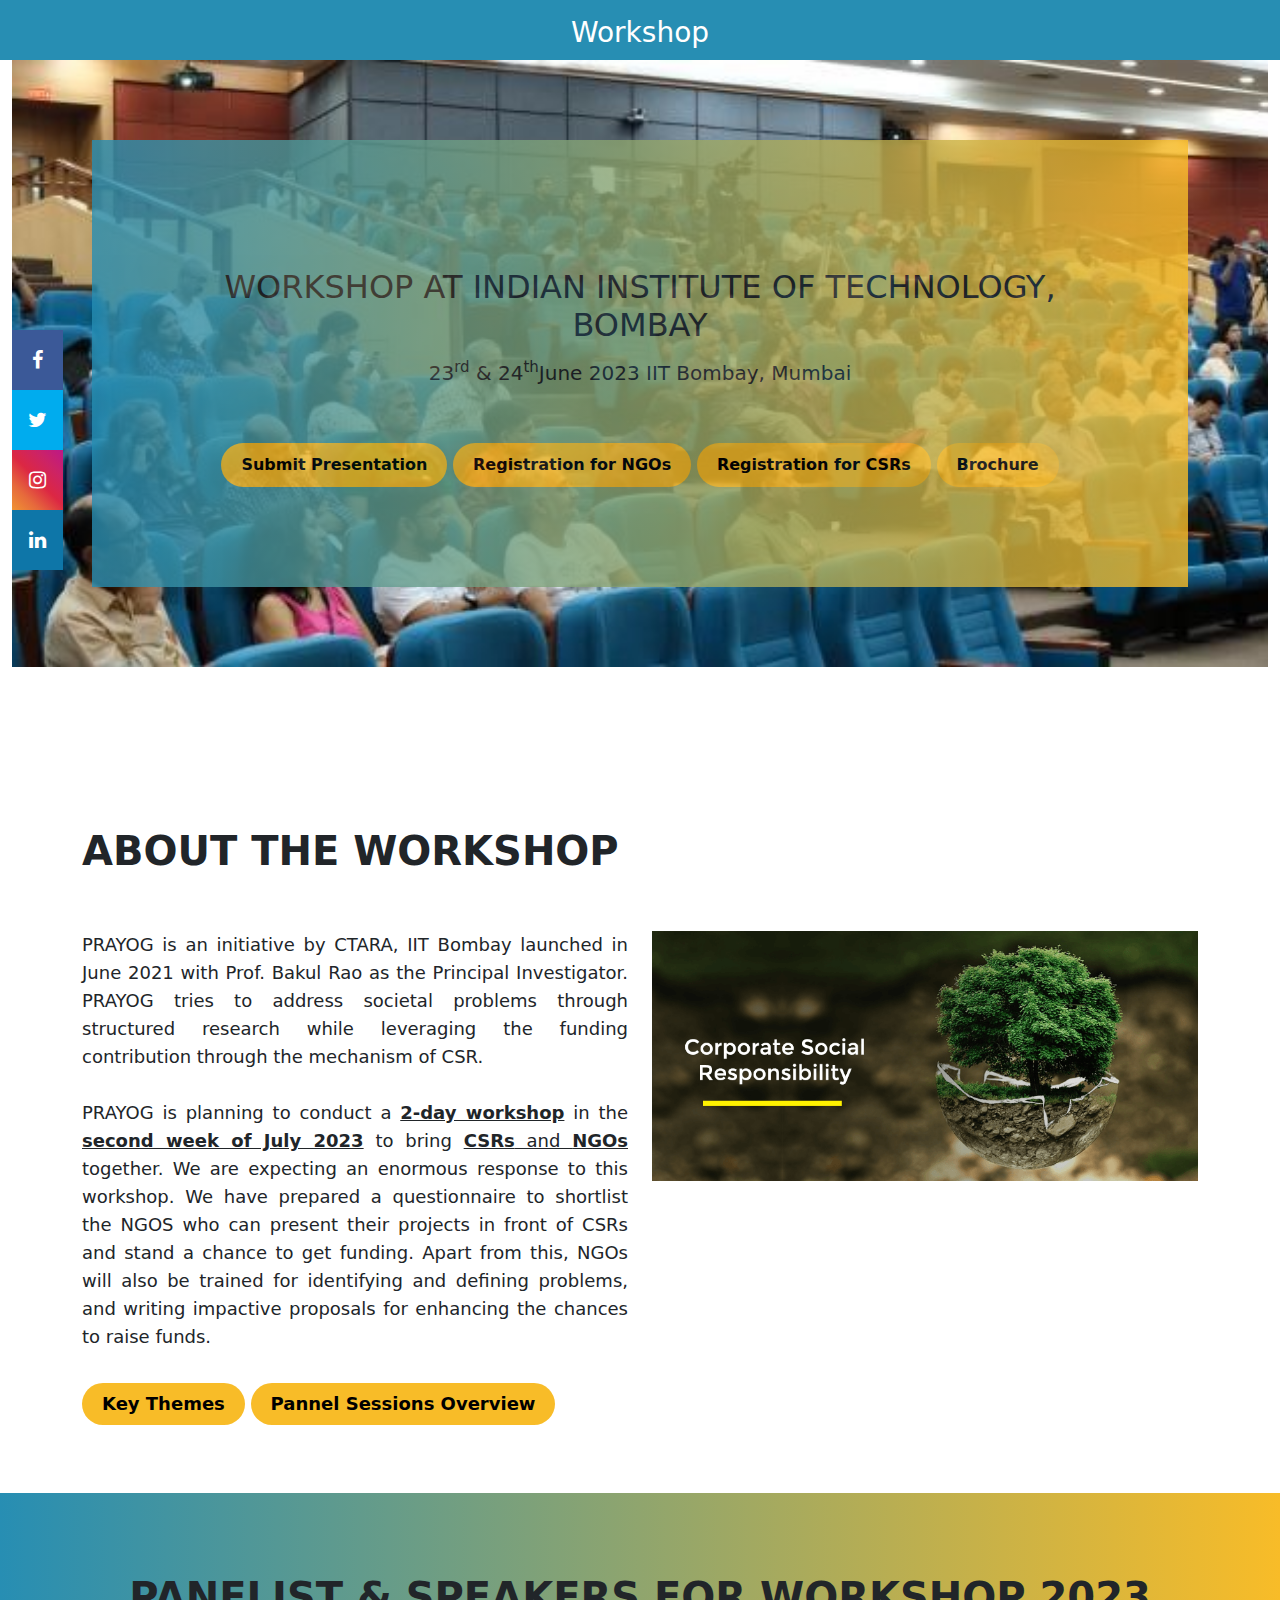
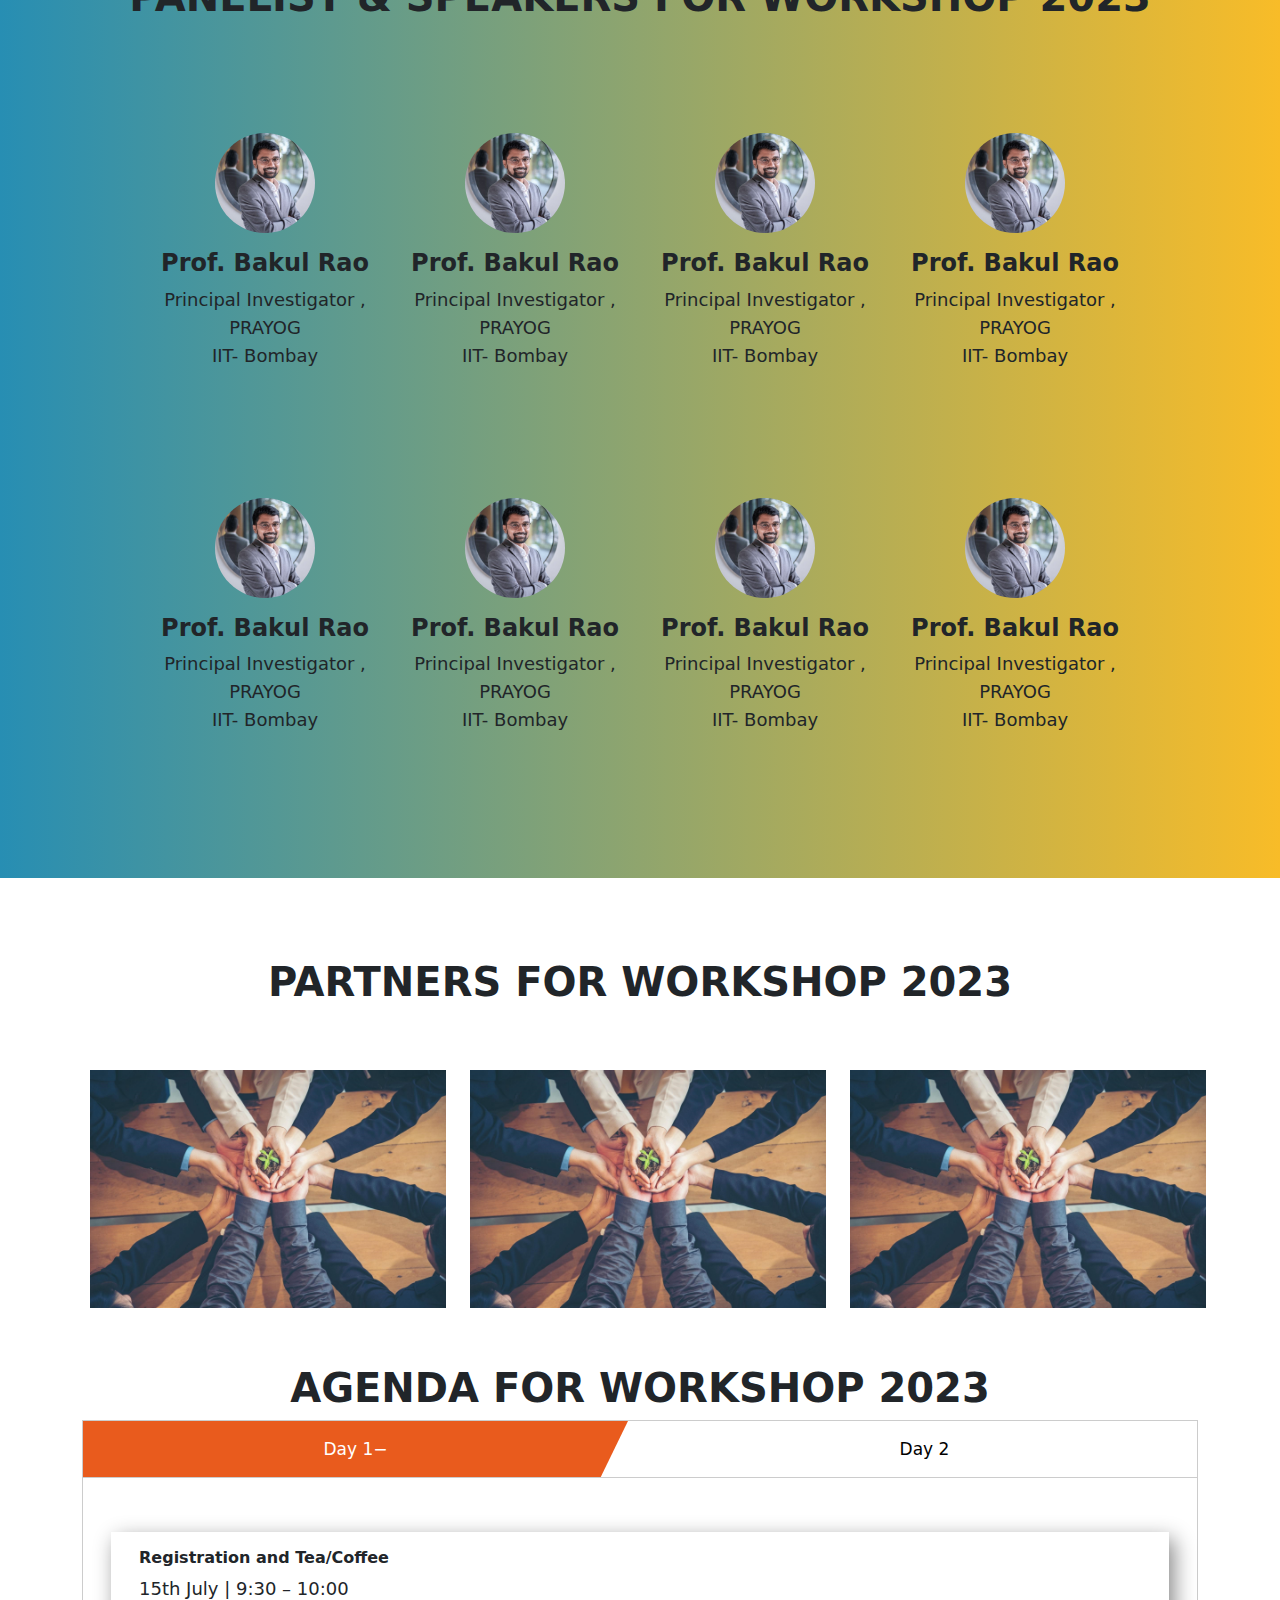
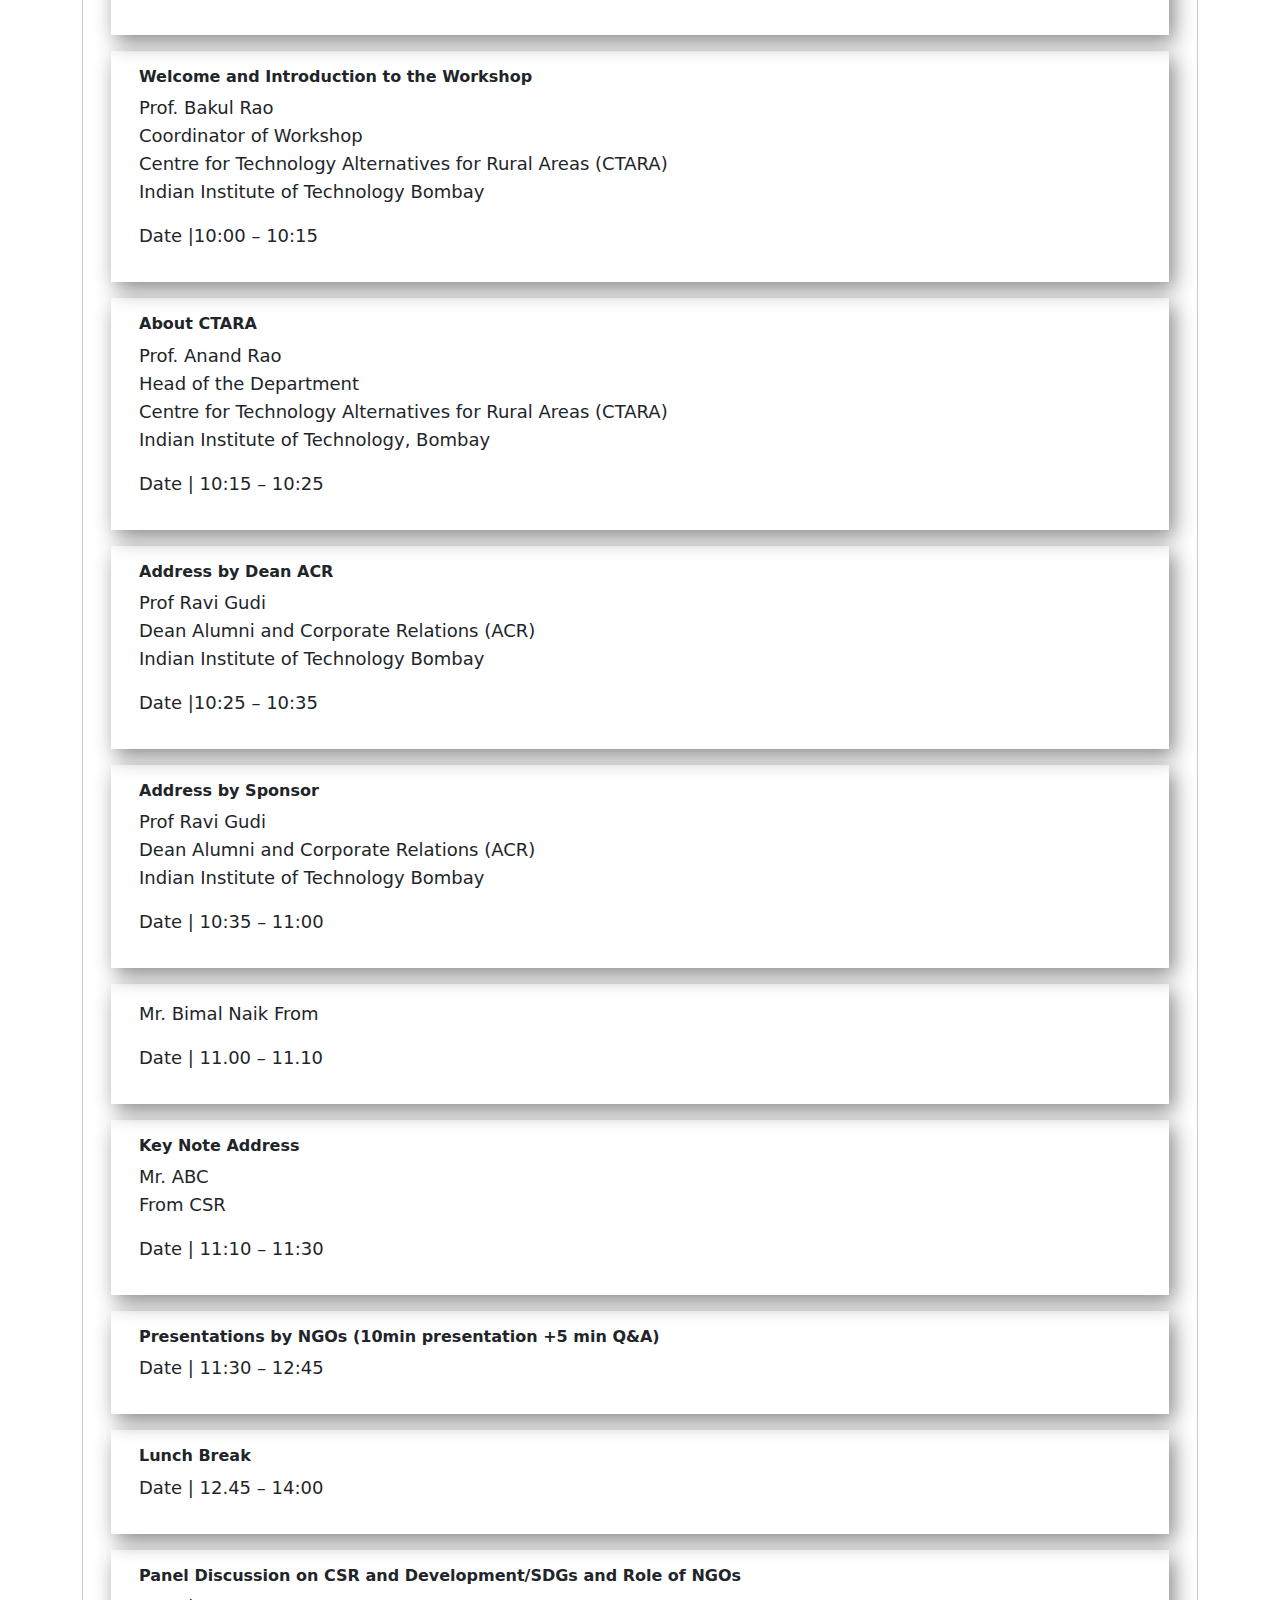
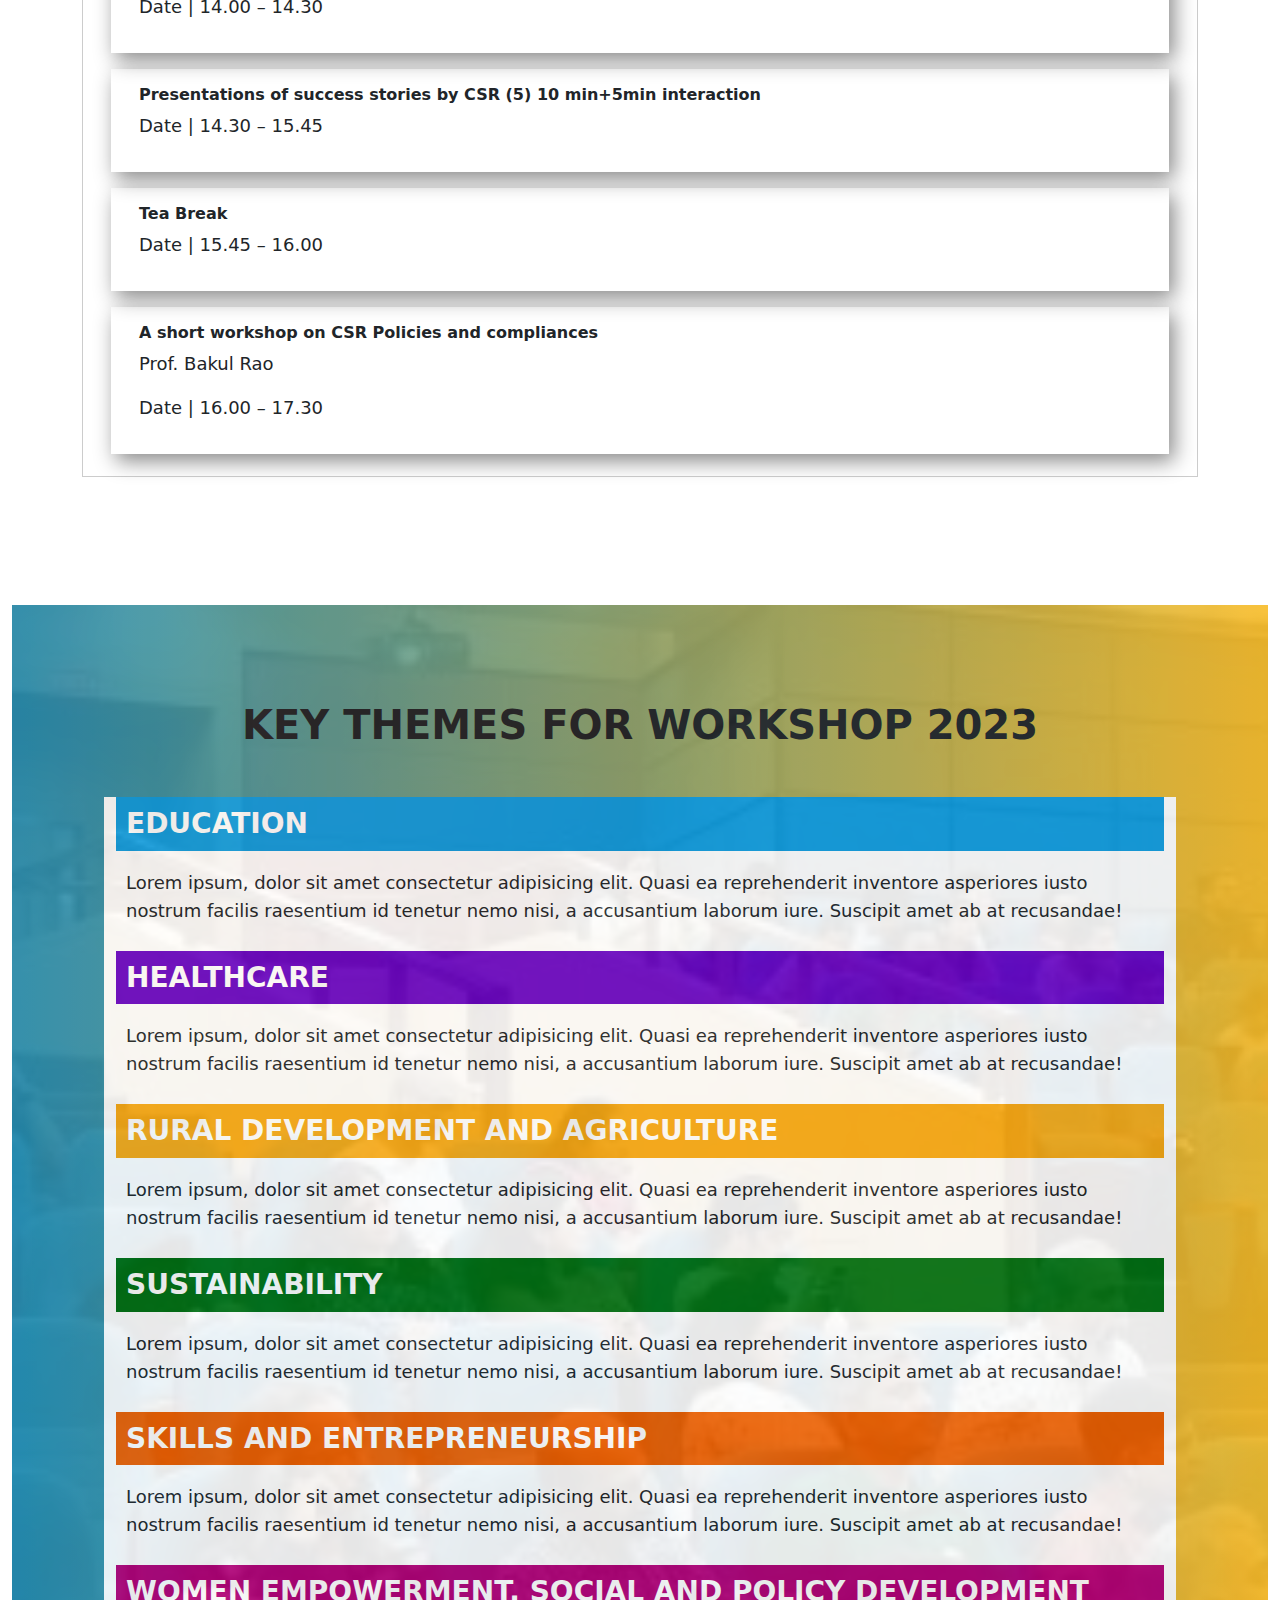
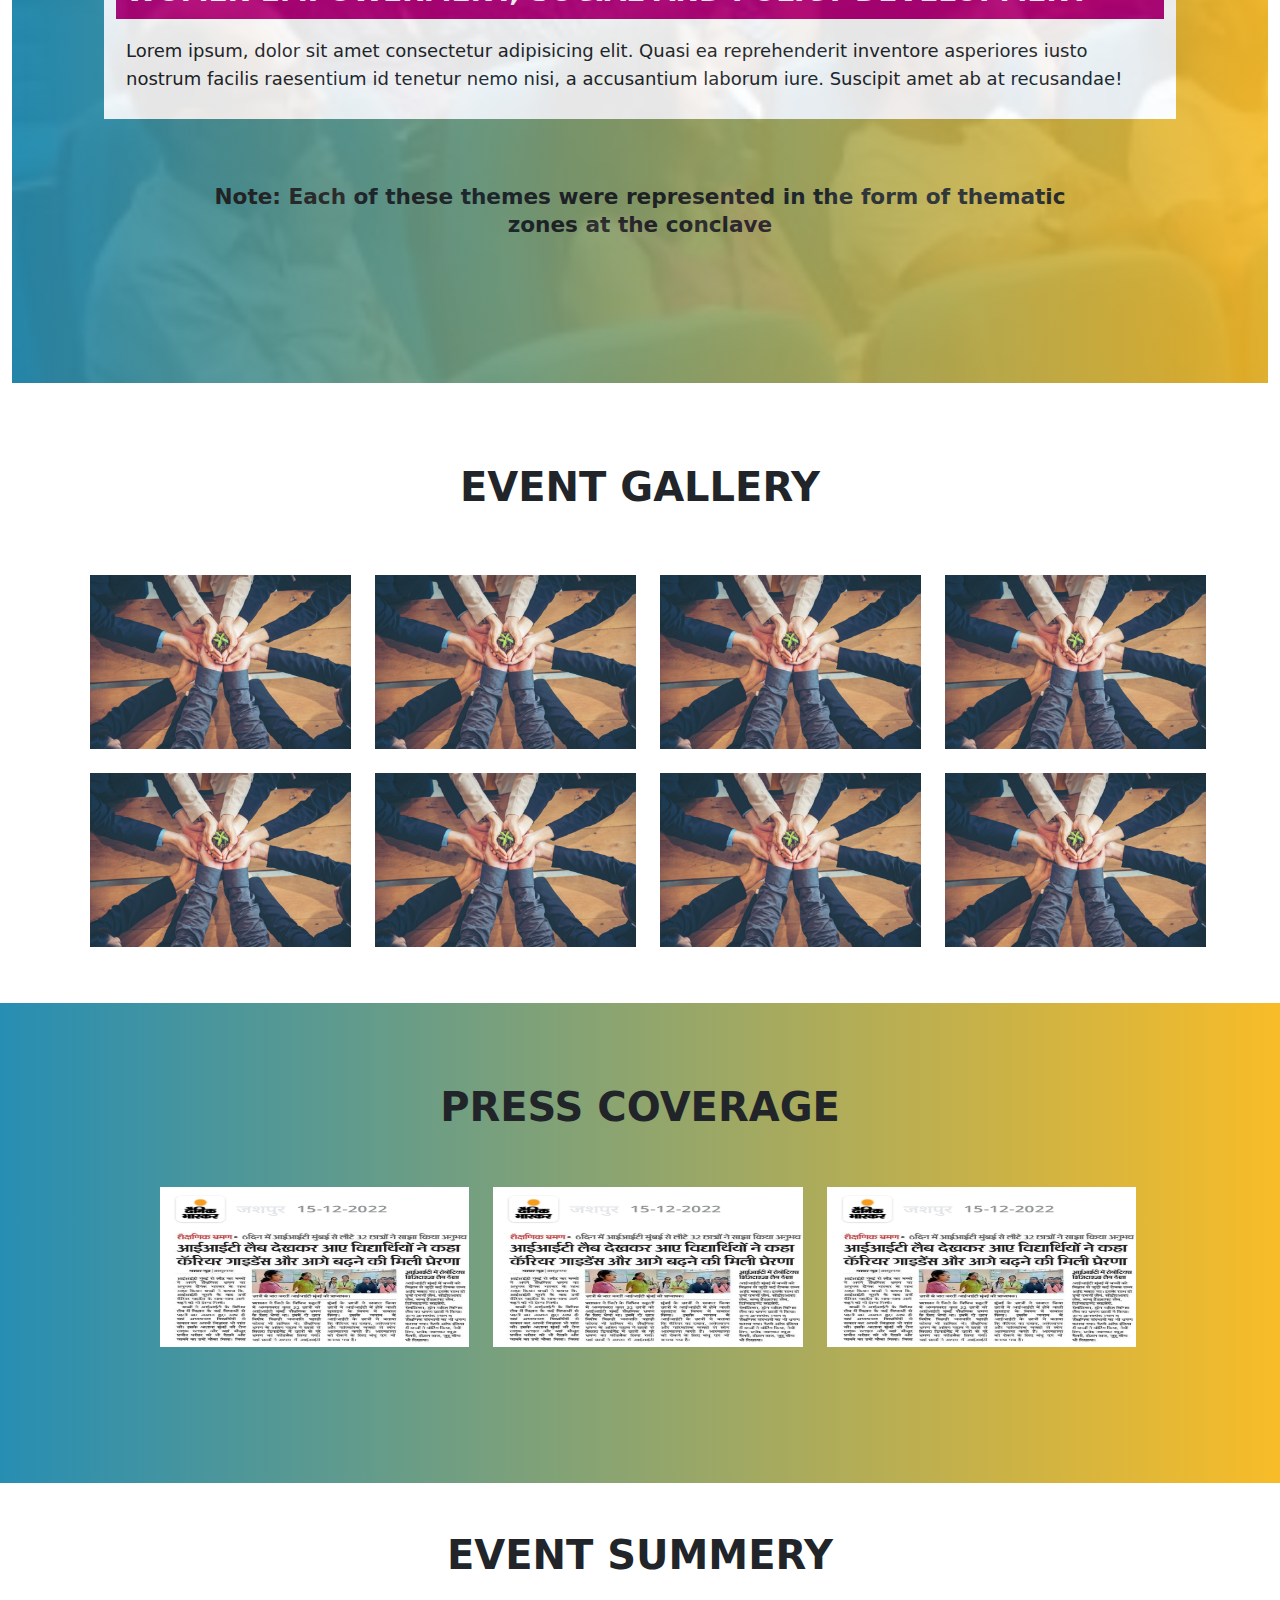
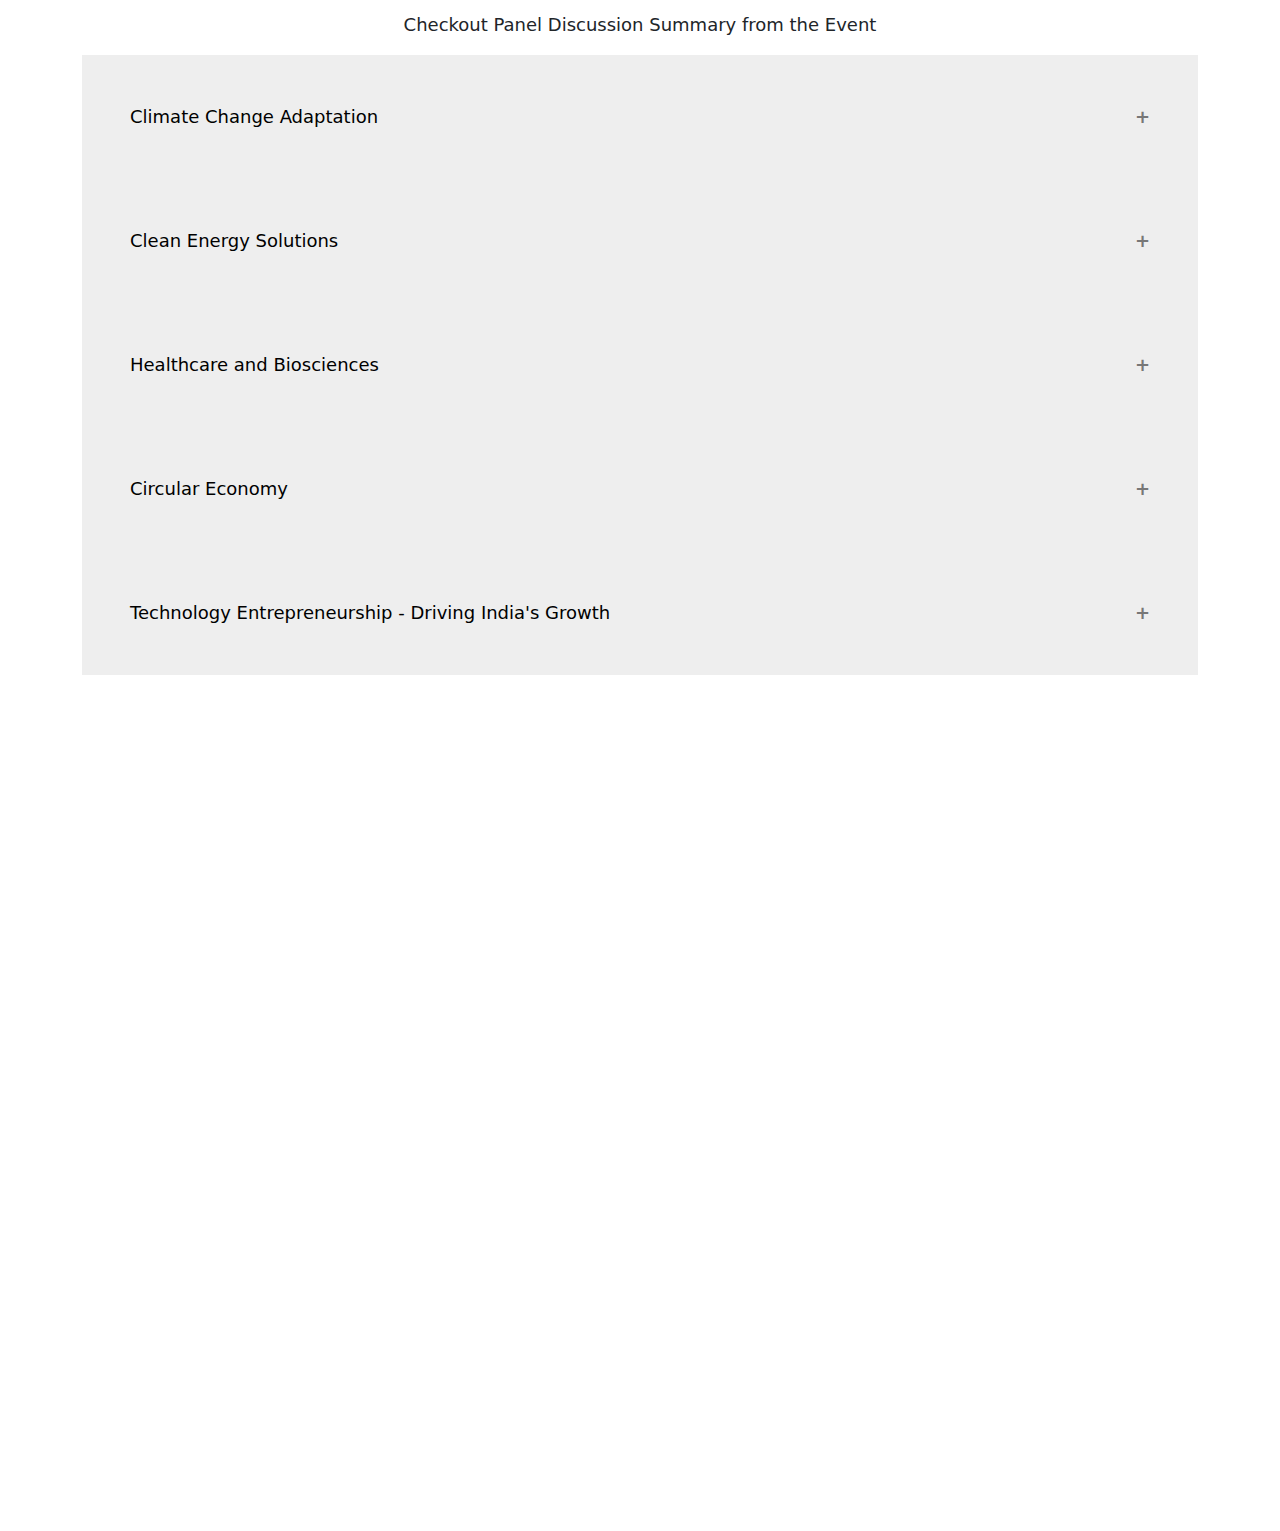
<file: trial.html>
<!DOCTYPE html>
<html lang="en">
<head>
    <meta charset="UTF-8">
    <meta http-equiv="X-UA-Compatible" content="IE=edge">
    <meta name="viewport" content="width=device-width, initial-scale=1.0">
    <title>Workshop</title>
    <link rel="stylesheet" href="css/bootstrap.css">
    <link rel="stylesheet" href="https://cdnjs.cloudflare.com/ajax/libs/font-awesome/4.7.0/css/font-awesome.min.css">
    <link rel="stylesheet" href="css/workshop.css">
    <script src="js/bootstrap.bundle.js"></script>
    <style>
        body
{
  font-family:ui-sans-serif,system-ui,-apple-system,BlinkMacSystemFont,"Segoe UI",Roboto,"Helvetica Neue",Arial,"Noto Sans",sans-serif,
  "Apple Color Emoji","Segoe UI Emoji","Segoe UI Symbol","Noto Color Emoji";
  font-size: 1.125rem;
  line-height: 1.75rem;
}
font
{
  color: #29414b;
}
.icon-bar {
  position: fixed;
  top: 50%;
  -webkit-transform: translateY(-50%);
  -ms-transform: translateY(-50%);
  transform: translateY(-50%);
}

/* Style the icon bar links */
.icon-bar a {
  display: block;
  text-align: center;
  padding: 16px;
  transition: all 0.3s ease;
  color: white;
  font-size: 20px;
}
.icon-bar a:hover {
  background-color: #278eb3;
}



.facebook {
    background: #3b5998;
    color: white;
  }

  .twitter {
    background: #00acee;
    color: white;
  }

  .instagram {
    background: #f09433; 
    background: -moz-linear-gradient(45deg, #f09433 0%, #e6683c 25%, #dc2743 50%, #cc2366 75%, #bc1888 100%); 
    background: -webkit-linear-gradient(45deg, #f09433 0%,#e6683c 25%,#dc2743 50%,#cc2366 75%,#bc1888 100%); 
    background: linear-gradient(45deg, #f09433 0%,#e6683c 25%,#dc2743 50%,#cc2366 75%,#bc1888 100%); 
    filter: progid:DXImageTransform.Microsoft.gradient( startColorstr='#f09433', endColorstr='#bc1888',GradientType=1 );
    color: white;
  }

  .linkedin {
    background: #0e76a8;
    color: white;
  }
.title
{
  height: 60px;
  background-color: #278eb3;
}
div.background {
 
    background: url(../images/Website_Announcement.jfif) no-repeat;
    background-size: cover;
    height: fit-content;
    padding: 5rem;
    border: none;
  }
  .about
  {
    margin-top: 10rem;
  }
  
   div.transbox {
  
    background-image: linear-gradient(to right,#278eb3,#f8bc28);
    height: fit-content;
    padding: 5rem;
    opacity: 0.8;
  }
  
 
  
  div.background1 {
 
    background: url(../images/Website_Announcement.jfif) no-repeat;
    background-size: cover;
    height: fit-content;
    
    border: none;
  }
  
  div.transbox1 {
  
    background-image: linear-gradient(to right,#278eb3,#f8bc28);
    height: fit-content;
    padding: 5rem;
    opacity: 0.9;
  }
  
  .btn
  {
    margin-top: 50px;
    background-color: #F8BC28;
    color: black;
    padding: 10px 20px;
    border: 0;
    outline: 0;
    cursor: pointer;
    border-radius: 30px;
    margin-bottom: 20px;
  }
  .btn:hover
  {
  
   background-color: #278eb3;
  }
  .btn a
  {
    color: black;
    text-decoration: none;
  }
  .btn a:hover
  {
    color: white;
    text-decoration: none;
  }
  .btn1
  {
    margin-top: 1rem;
    background-color: #F8BC28;
    color: black;
    padding: 7px 20px;
    border: 0;
    outline: 0;
    cursor: pointer;
    border-radius: 30px;
    margin-bottom: 20px;
  }
  .btn1:hover
  {
  
   background-color: #278eb3;
  }
  .btn1 a
  {
    color: black;
    text-decoration: none;
  }
  .btn1 a:hover
  {
    color: white;
    text-decoration: none;
  }
  .speaker
  {
    background-image: linear-gradient(to right,#278eb3,#f8bc28);
    height: fit-content;
    padding: 5rem;
    
  }
  .s_p img
  {
    height: 100px;
    width: 100px;
    border-radius: 50%;
  }
  .partner img
  {
    margin: 5rem;
    height: 10rem;
  }
  .tab {
    overflow: hidden;
    border: 1px solid #ccc;
  
  }
   .day1 button
   {
    width: 100%;
    clip-path: polygon(0%0%, 100%0%, 95%100%, 0%100%);
   }
   .day2 button
   {
    width: 100%;
    clip-path: polygon(5%0%, 100%0%, 100%100%, 0%100%);
   }
   

    /* Style the buttons inside the tab */
    .tab button {
    background-color: inherit;
    /* width: 50%; */
    float: left;
    border: none;
    outline: none;
    cursor: pointer;
    padding: 14px 16px;
    transition: 0.3s;                                                             
    font-size: 17px;
    
    }

    /* Change background color of buttons on hover */
    /* .tab button:hover {
    background-color: #ddd;
    } */

    /* Create an active/current tablink class */
    .day1 button.active {
    background-color: #e95b1d;
    color: #ffffff;
    }

    .day2 button.active {
    background-color: #278eb3;
    color: #ffffff;
    }

    /* Style the tab content */
    .tabcontent {
    display: none;
    padding: 6px 12px;
    border: 1px solid #ccc;
    border-top: none;
    }
  
  .b1 
  {
    height: fit-content;
    width: auto;
    margin: 1rem;
    border: none;
    padding: 1rem;
    box-shadow: 5px 7px 20px #888888;
  }
  .key_themes
  {
    height: fit-content;
    background-color: #FFFFFF;
  }
  /* faqs */
  .accordion {
    background-color: #eee;
    cursor: pointer;
    padding: 3rem;
    width: 100%;
    border: none;
    text-align: left;
    outline: none;
   
    transition: 0.4s; 
  }
  
  .active, .accordion:hover {
    background-color: gray;
  }
  
  .accordion:after {
    content: '\002B';
    color: #777;
    font-weight: bold;
    float: right;
    margin-left: 5px;
  }
  
  .active:after {
    content: "\2212";
  }
  
  .panel {
    padding: 0 2rem;
    background-color: white;
    max-height: 0;
    overflow: hidden;
    transition: max-height 0.2s ease-out;
  }
  
    </style>
</head>
    
<body>
    

     <div class="container-fluid">
        <div class="row">
        <!-- headding starts -->
            <div class="col-sm-12 title text-white text-center pt-3"><h3>Workshop</h3></div>
        <!-- headding ends -->    
        </div>
        <!-- Main Head Starts -->
        <div class="background">
          <div class="transbox">
            <h2  class="text-center mt-5">WORKSHOP AT INDIAN INSTITUTE OF TECHNOLOGY, BOMBAY</h2>
            <h5  class="text-center mt-3">  23<sup>rd</sup> & 24<sup>th</sup>June 2023  IIT Bombay, Mumbai</h5>
            <div class="row">
              <div class="col-sm-12 text-center">
                <button class="btn"><b><a href="">Submit Presentation</a></b></button>
                <button class="btn"><b><a href="https://forms.gle/SvsJ9iJg8GsWuthh8" target="_blank">Registration for NGOs</a></b></button>
                <button class="btn"><b><a href="">Registration for CSRs</a></b></button>
                <button class="btn"><b><a href="">Brochure</a></b></button>
              </div>
            </div>
          </div>
        </div>
        <!-- Main Head Ends -->
        <!-- Contact us Starts -->
        <div class="icon-bar">
          <a href="https://www.facebook.com/profile.php?id=100089160747427" class="facebook" target="_blank"><i class="fa fa-facebook"></i></a>
          <a href="https://twitter.com/prayogiitb" class="twitter" target="_blank"><i class="fa fa-twitter"></i></a>
          <a href="https://www.instagram.com/prayog_iitb/" class="instagram" target="_blank"><i class="fa fa-instagram"></i></a>
          <a href="https://www.linkedin.com/in/prayog-ctara-iit-bombay-42a939216/" class="linkedin" target="_blank"><i class="fa fa-linkedin"></i></a>
        </div>
        <!-- Contact us Ends -->
     </div>
     
     <!-- About Workshop Starts -->
     <div class="container ">
      <div class="row about">
        <div class="col-sm-12">
          <h1><b>ABOUT THE WORKSHOP</b></h1>
        </div>
      </div>
      <div class="row mt-5">
        <div class="col-sm-6">
          
          <p align="justify">PRAYOG is an initiative by CTARA, IIT Bombay launched in June 2021 with Prof. Bakul Rao as the
             Principal Investigator. PRAYOG tries to address societal problems through structured research while leveraging 
             the funding contribution through the mechanism of CSR. <br><br>

            PRAYOG is planning to conduct a <u><b>2-day workshop</b></u> in the <u><b>second week of July 2023</b></u> to bring <u><b>CSRs</b> and <b>NGOs</b> </u> together.
             We are expecting an enormous response to this workshop. We have prepared a questionnaire to shortlist the NGOS
              who can present their projects in front of CSRs and stand a chance to get funding. Apart from this, NGOs will
               also be trained for identifying and defining problems, and writing impactive proposals for enhancing the 
               chances to raise funds.</p>
              <div class="col-sm-12 ">
                <button class="btn1"><b><a href="">Key Themes</a></b></button>
                <button class="btn1"><b><a href="">Pannel Sessions Overview</a></b></button>
              </div>
        </div>
        <div class="col-sm-6">
          <img src="images/Corporate-Social-Responsibility(Conflicted copy 2023-04-10 from CTARA).png" alt="" class="w-100" style="height: fit-content;">
        </div>
      </div>
      
     </div>
     <!-- About Workshop Ends -->
     <!-- Speakers Starts -->
     <div class="container-fluid mt-5">
        <div class="row speaker">
          <div class="container text-center">
            <h1><B>PANELIST & SPEAKERS FOR WORKSHOP 2023</B></h1>
            <div class="row pic text-center m-5">
          <div class="col-sm-3 s_p mt-5">
            <img src="images/image (2).png" alt=""  class="my-3">

            <h4><b>Prof. Bakul Rao</b></h4>
            <p>Principal Investigator , PRAYOG <br> IIT- Bombay </p>
          </div>
          <div class="col-sm-3 s_p mt-5">
            <img src="images/image (2).png" alt=""  class="my-3">
            <h4><b>Prof. Bakul Rao</b></h4>
             <p>Principal Investigator , PRAYOG <br> IIT- Bombay </p>
          </div>
          <div class="col-sm-3 s_p mt-5">
            <img src="images/image (2).png" alt="" class="my-3">
            <h4><b>Prof. Bakul Rao</b></h4>
             <p>Principal Investigator , PRAYOG <br> IIT- Bombay </p>
          </div>
          <div class="col-sm-3 s_p mt-5">
            <img src="images/image (2).png" alt="" class="my-3">
            <h4><b>Prof. Bakul Rao</b></h4>
              <p>Principal Investigator , PRAYOG <br> IIT- Bombay </p>
          </div>
      </div>
      <div class="row pic text-center m-5">
        <div class="col-sm-3 s_p mt-5">
          <img src="images/image (2).png" alt=""  class="my-3">

          <h4><b>Prof. Bakul Rao</b></h4>
          <p>Principal Investigator , PRAYOG <br> IIT- Bombay </p>
        </div>
        <div class="col-sm-3 s_p mt-5">
          <img src="images/image (2).png" alt=""  class="my-3">
          <h4><b>Prof. Bakul Rao</b></h4>
           <p>Principal Investigator , PRAYOG <br> IIT- Bombay </p>
        </div>
        <div class="col-sm-3 s_p mt-5">
          <img src="images/image (2).png" alt="" class="my-3">
          <h4><b>Prof. Bakul Rao</b></h4>
           <p>Principal Investigator , PRAYOG <br> IIT- Bombay </p>
        </div>
        <div class="col-sm-3 s_p mt-5">
          <img src="images/image (2).png" alt="" class="my-3">
          <h4><b>Prof. Bakul Rao</b></h4>
            <p>Principal Investigator , PRAYOG <br> IIT- Bombay </p>
        </div>
    </div>
      </div>
     </div>
    </div>
    <!-- Speakers Ends -->
    <!-- Partners Starts -->
    

    <div class="container" style="margin-top: 5rem;">
      <div class="row">
        <div class="col-sm-12">
          <h1 class="text-center"><b>PARTNERS FOR WORKSHOP 2023</b></h1>
        </div>
      </div>
      <div class="row mt-5">
        <div class="col-sm-4">
          <img src="images/rse-1.jpg" alt="" class="w-100 m-2">
        </div>
        <div class="col-sm-4">
          <img src="images/rse-1.jpg" alt="" class="w-100 m-2">
        </div>
        <div class="col-sm-4">
          <img src="images/rse-1.jpg" alt="" class="w-100 m-2">
        </div>
        
      </div>
     
    </div>
    <!-- Partners Ends -->
    

     <!--Agenda Starts  -->
      <div class="container box mt-5 ">
        <h1 class="text-center"><b>AGENDA FOR WORKSHOP 2023</b></h1>
        <div class="tab">
          <div class="row">
            <div class="col-sm-6 day1">
                <button class="tablinks" onclick="openCity(event, 'Day_1')" id="defaultOpen">Day 1</button>
            </div>
            <div class="col-sm-6 day2">
                <button class="tablinks" onclick="openCity(event, 'Day_2')">Day 2</button>
            </div>
          </div>
        </div>
        
        <!-- Day 1 Starts -->
        <div id="Day_1" class="tabcontent">
          <div class="row b1 mt-5">
              <div class="col-sm-12">
                <h6><b>Registration and Tea/Coffee</b></h6>
                <p>15th July | 9:30 – 10:00</p>
              </div>
            </div>
            <div class="row b1">
              <div class="col-sm-12">
                <h6><b>Welcome and Introduction to the Workshop</b></h6>
                  <p>Prof. Bakul Rao <br>
                    Coordinator of Workshop <br>
                    Centre for Technology Alternatives for Rural Areas (CTARA) <br>
                    Indian Institute of Technology Bombay
                    
                    </p>
                <p>Date |10:00 – 10:15</p>
              </div>
            </div>
            <div class="row b1">
              <div class="col-sm-12">
                <h6><b>About CTARA</b></h6>
                  <p>Prof. Anand Rao <br>
                    Head of the Department <br>
                    Centre for Technology Alternatives for Rural Areas (CTARA) <br>
                    Indian Institute of Technology, Bombay</p>
                <p>Date | 10:15 – 10:25</p>
                
              </div>
            </div>
            <div class="row b1">
              <div class="col-sm-12">
                <h6><b>Address by Dean ACR</b></h6>
                  <p>Prof Ravi Gudi <br>
                    Dean Alumni and Corporate Relations (ACR) <br>
                    Indian Institute of Technology Bombay</p>
                <p>Date |10:25 – 10:35</p>
                
              </div>
            </div>
            <div class="row b1">
              <div class="col-sm-12">
                <h6><b>Address by Sponsor</b></h6>
                  <p>Prof Ravi Gudi <br>
                    Dean Alumni and Corporate Relations (ACR) <br>
                    Indian Institute of Technology Bombay</p>
                <p>Date | 10:35 – 11:00</p>
              </div>
            </div>
  
            <div class="row b1">
              <div class="col-sm-12">
                <!-- <h6><b>Address by Sponsor</b></h6> -->
                <p>Mr. Bimal Naik
                  From 
                </p>
                <p>Date | 11.00 – 11.10</p>
              </div>
            </div>
  
            <div class="row b1">
              <div class="col-sm-12">
                <h6><b>Key Note Address</b></h6>
                  <p>Mr. ABC <br>
                    From CSR</p>
                <p>Date | 11:10 – 11:30</p>
              </div>
            </div>
  
            <div class="row b1">
              <div class="col-sm-12">
                <h6><b>Presentations by NGOs (10min presentation +5 min Q&A)</b></h6>
                <p>Date | 11:30 – 12:45</p>
              </div>
            </div>
  
            <div class="row b1">
              <div class="col-sm-12">
                <h6><b>Lunch Break</b></h6>
                <p>Date | 12.45 – 14:00</p>
              
              </div>
            </div>
            <div class="row b1">
              <div class="col-sm-12">
                <h6><b>Panel Discussion on CSR and Development/SDGs and Role of NGOs</b></h6>
                <p>Date | 14.00 – 14.30</p>
              </div>
            </div>
            <div class="row b1">
              <div class="col-sm-12">
                <h6><b>Presentations of success stories by CSR (5) 10 min+5min interaction</b></h6>
                <p>Date | 14.30 – 15.45</p>
              </div>
            </div>
  
            <div class="row b1 ">
              <div class="col-sm-12">
                <h6><b>Tea Break</b></h3>
                <p>Date | 15.45 – 16.00</p>
              </div>
            </div>
  
            <div class="row b1">
              <div class="col-sm-12">
                <h6><b>A short workshop on CSR Policies and compliances </b></h6>
                  <p>Prof. Bakul Rao</p>
                <p>Date | 16.00 – 17.30</p>
              </div>
            </div>
        </div>
        <!-- Day 1 Ends -->
        
        <!-- Day 2 Starts -->
        <div id="Day_2" class="tabcontent">
          <div class="row b1 mt-5">
              <div class="col-sm-12">
                <h6><b>Tea/Coffee</b></h6>
                <p>16th July | 9:45 – 10:15</p>
              </div>
            </div>
            <div class="row b1">
              <div class="col-sm-12">
                <h6><b>Presentations by NGOs (10min presentation +5 min Q&A)
                </b></h6>
                <p>Date |10:15 - 11:30</p>
              </div>
            </div>
            <div class="row b1">
              <div class="col-sm-12">
                <h6><b>Tea Break</b></h6>
                <p>Date | 11:30 – 11:45</p>
              </div>
            </div>

            <div class="row b1">
              <div class="col-sm-12">
                <h6><b>Presentations of success stories by CSR (5) 10 min+5min interaction</b></h6>
                <p>Date |11:45 – 13:00</p>
              </div>
            </div>

            <div class="row b1">
              <div class="col-sm-12">
                <h6><b>Lunch Break</b></h6>
                <p>Date | 13.00 – 14:15</p>
              
              </div>
            </div>
            <div class="row b1">
              <div class="col-sm-12">
                <h6><b>Training & Capacity building for Proposal writing</b></h6>
                <p>
                  Dr. Vijay Honkalaskar & Meghraj Garad <br>
                  PRAYOG, Centre for Technology Alternatives for Rural Areas (CTARA) <br>
                  Indian Institute of Technology Bombay
                </p>
                <p>Date | 14:15 – 15.45</p>
              </div>
            </div>
             
            <div class="row b1">
              <div class="col-sm-12">
                <h6><b>High Tea</b></h6>
                <p>Date | 15.45 – 16.00</p>
              </div>
            </div>
  
            <div class="row b1 ">
              <div class="col-sm-12">
                <h6><b>Interaction and Feedback and poster presentations</b></h3>
                <p>Date | 16.15 – 17.00</p>
              </div>
            </div>
  
           
        </div>
        <!-- Dat 2 Ends -->

        </div> 
        <!--Agenda Ends  -->
          <!-- Key Themes Starts -->
          <div class="container-fluid" style="margin-top: 8rem;">
            <div class="row">
              <div class="col-sm-12">
                <div class="background1">
                  <div class="transbox1">
                    <h1  class="text-center mt-3"><b>KEY THEMES FOR WORKSHOP 2023</b></h1>
                    <div class="container">
                      <div class="row key_themes mt-5">
                        <div class="col-sm-12">
                          <h3 style="background-color: rgb(16, 157, 223); color: white; padding: 10px;"><b>EDUCATION</b></h3>
                          <P style="background-color: #ffffff; padding: 10px;">Lorem ipsum, dolor sit amet consectetur
                            adipisicing elit. Quasi ea reprehenderit
                            inventore asperiores iusto nostrum facilis
                            raesentium id tenetur nemo nisi, a
                            accusantium laborum iure. Suscipit amet
                            ab at recusandae!</P>
                            <h3 style="background-color: rgb(104, 4, 197); color: white; padding: 10px;"><b>HEALTHCARE</b></h3>
                          <P style="background-color: #ffffff; padding: 10px;">Lorem ipsum, dolor sit amet consectetur
                            adipisicing elit. Quasi ea reprehenderit
                            inventore asperiores iusto nostrum facilis
                            raesentium id tenetur nemo nisi, a
                            accusantium laborum iure. Suscipit amet
                            ab at recusandae!</P>
                            <h3 style="background-color: rgb(248, 169, 21); color: white; padding: 10px;"><b>RURAL DEVELOPMENT AND AGRICULTURE</b></h3>
                          <P style="background-color: #ffffff; padding: 10px;">Lorem ipsum, dolor sit amet consectetur
                            adipisicing elit. Quasi ea reprehenderit
                            inventore asperiores iusto nostrum facilis
                            raesentium id tenetur nemo nisi, a
                            accusantium laborum iure. Suscipit amet
                            ab at recusandae!</P>
                            <h3 style="background-color: rgb(2, 114, 21); color: white; padding: 10px;"><b>SUSTAINABILITY</b></h3>
                          <P style="background-color: #ffffff; padding: 10px;">Lorem ipsum, dolor sit amet consectetur
                            adipisicing elit. Quasi ea reprehenderit
                            inventore asperiores iusto nostrum facilis
                            raesentium id tenetur nemo nisi, a
                            accusantium laborum iure. Suscipit amet
                            ab at recusandae!</P>
                            <h3 style="background-color: rgb(238, 97, 3); color: white; padding: 10px;"><b>SKILLS AND ENTREPRENEURSHIP</b></h3>
                          <P style="background-color: #ffffff; padding: 10px;">Lorem ipsum, dolor sit amet consectetur
                            adipisicing elit. Quasi ea reprehenderit
                            inventore asperiores iusto nostrum facilis
                            raesentium id tenetur nemo nisi, a
                            accusantium laborum iure. Suscipit amet
                            ab at recusandae!</P>
                            <h3 style="background-color: rgb(180, 3, 121); color: white; padding: 10px;"><b>WOMEN EMPOWERMENT, SOCIAL AND POLICY DEVELOPMENT</b></h3>
                          <P style="background-color: #ffffff; padding: 10px;">Lorem ipsum, dolor sit amet consectetur
                            adipisicing elit. Quasi ea reprehenderit
                            inventore asperiores iusto nostrum facilis
                            raesentium id tenetur nemo nisi, a
                            accusantium laborum iure. Suscipit amet
                            ab at recusandae!</P>
                        </div>
                      </div>

                      <p style="text-align: center; margin: 4rem; font-size: larger;"><b>Note: Each of these themes were represented in the form of thematic zones at the conclave</b></p>
                    </div>
                  </div>
                </div>
              </div>
            </div>
          </div>
          
          <!-- Key Themes Ends -->

          <!-- Gellery Starts -->
          <div class="container" style="margin-top: 5rem;">
            <div class="row">
              <div class="col-sm-12">
                <h1 class="text-center"><b>EVENT GALLERY</b></h1>
              </div>
            </div>
            <div class="row mt-5">
              <div class="col-sm-3">
                <img src="images/rse-1.jpg" alt="" class="w-100 m-2">
              </div>
              <div class="col-sm-3">
                <img src="images/rse-1.jpg" alt="" class="w-100 m-2">
              </div>
              <div class="col-sm-3">
                <img src="images/rse-1.jpg" alt="" class="w-100 m-2">
              </div>
              <div class="col-sm-3">
                <img src="images/rse-1.jpg" alt="" class="w-100 m-2">
              </div>
              
            </div>
            <div class="row mt-2">
              <div class="col-sm-3">
                <img src="images/rse-1.jpg" alt="" class="w-100 m-2">
              </div>
              <div class="col-sm-3">
                <img src="images/rse-1.jpg" alt="" class="w-100 m-2">
              </div>
              <div class="col-sm-3">
                <img src="images/rse-1.jpg" alt="" class="w-100 m-2">
              </div>
              <div class="col-sm-3">
                <img src="images/rse-1.jpg" alt="" class="w-100 m-2">
              </div>
              
            </div>
          </div>
          <!-- Gellery Ends -->
          <!-- Press Coverage Starts -->
          <div class="container-fluid mt-5">
            <div class="row speaker">
              <div class="container text-center">
                <h1><B>PRESS COVERAGE</B></h1>
                <div class="row pic text-center m-5">
                  <div class="col-sm-4 partner">
                    <img src="images/3.jpg" alt="" class="w-100 m-2">
                  </div>
                  <div class="col-sm-4 partner">
                    <img src="images/3.jpg" alt="" class="w-100 m-2">
                  </div>
                  <div class="col-sm-4 partner">
                    <img src="images/3.jpg" alt="" class="w-100 m-2">
                  </div>
          </div>
          
          </div>
         </div>
        </div>
          <!-- Press Coverage Starts -->
          <!-- Event Summery Starts -->
          <div class="container mt-5">
            <div class="row   text-center">
             <h1><b>EVENT SUMMERY</b></h1>
             <P class="mt-4">Checkout Panel Discussion Summary from the Event</P> 
            </div>
            <div class="row">
             <div class="col-sm-12">
              <button class="accordion">Climate Change Adaptation</button>
              <div class="panel">
                <p>Lorem ipsum dolor sit amet, consectetur adipisicing elit, sed do eiusmod tempor incididunt ut labore et dolore magna aliqua. Ut enim ad minim veniam, quis nostrud exercitation ullamco laboris nisi ut aliquip ex ea commodo consequat.</p>
              </div>

              <button class="accordion">Clean Energy Solutions</button>
              <div class="panel">
                <p>Lorem ipsum dolor sit amet, consectetur adipisicing elit, sed do eiusmod tempor incididunt ut labore et dolore magna aliqua. Ut enim ad minim veniam, quis nostrud exercitation ullamco laboris nisi ut aliquip ex ea commodo consequat.</p>
              </div>

              <button class="accordion">Healthcare and Biosciences</button>
              <div class="panel">
                <p>Lorem ipsum dolor sit amet, consectetur adipisicing elit, sed do eiusmod tempor incididunt ut labore et dolore magna aliqua. Ut enim ad minim veniam, quis nostrud exercitation ullamco laboris nisi ut aliquip ex ea commodo consequat.</p>
              </div>

              <button class="accordion">Circular Economy</button>
              <div class="panel">
                <p>Lorem ipsum dolor sit amet, consectetur adipisicing elit, sed do eiusmod tempor incididunt ut labore et dolore magna aliqua. Ut enim ad minim veniam, quis nostrud exercitation ullamco laboris nisi ut aliquip ex ea commodo consequat.</p>
              </div>

              <button class="accordion">Technology Entrepreneurship - Driving India's Growth</button>
              <div class="panel">
                <p>Lorem ipsum dolor sit amet, consectetur adipisicing elit, sed do eiusmod tempor incididunt ut labore et dolore magna aliqua. Ut enim ad minim veniam, quis nostrud exercitation ullamco laboris nisi ut aliquip ex ea commodo consequat.</p>
              </div>

             </div>
              
             
            </div>
            <div class="row   text-center mt-5">
              <div class="col-sm-12">
                <!-- youtube video Starts -->
                <iframe width="100%" height="800"
                src="https://www.youtube.com/embed/tgbNymZ7vqY?playlist=tgbNymZ7vqY&loop=1">
                </iframe>
                <!-- youtube video Ends -->
              </div>
            </div>

          </div>

          <!-- Event Summery Ends -->

          


      
</body>
<script>
  function openCity(evt, cityName) {
    var i, tabcontent, tablinks;
    tabcontent = document.getElementsByClassName("tabcontent");
    for (i = 0; i < tabcontent.length; i++) {
      tabcontent[i].style.display = "none";
    }
    tablinks = document.getElementsByClassName("tablinks");
    for (i = 0; i < tablinks.length; i++) {
      tablinks[i].className = tablinks[i].className.replace(" active", "");
    }
    document.getElementById(cityName).style.display = "block";
    evt.currentTarget.className += " active";
  }
  
  // Get the element with id="defaultOpen" and click on it
  document.getElementById("defaultOpen").click();
  </script>


<script>
  var acc = document.getElementsByClassName("accordion");
  var i;
  
  for (i = 0; i < acc.length; i++) {
    acc[i].addEventListener("click", function() {
      this.classList.toggle("active");
      var panel = this.nextElementSibling;
      if (panel.style.maxHeight) {
        panel.style.maxHeight = null;
      } else {
        panel.style.maxHeight = panel.scrollHeight + "px";
      } 
    });
  }
  </script>
</html>
</file>
<file: css/workshop.css>
body
{
  font-family:ui-sans-serif,system-ui,-apple-system,BlinkMacSystemFont,"Segoe UI",Roboto,"Helvetica Neue",Arial,"Noto Sans",sans-serif,
  "Apple Color Emoji","Segoe UI Emoji","Segoe UI Symbol","Noto Color Emoji";
  font-size: 1.125rem;
  line-height: 1.75rem;
}
font
{
  color: #29414b;
}
.icon-bar {
  position: fixed;
  top: 50%;
  -webkit-transform: translateY(-50%);
  -ms-transform: translateY(-50%);
  transform: translateY(-50%);
}

/* Style the icon bar links */
.icon-bar a {
  display: block;
  text-align: center;
  padding: 16px;
  transition: all 0.3s ease;
  color: white;
  font-size: 20px;
}
.icon-bar a:hover {
  background-color: #278eb3;
}



.facebook {
    background: #3b5998;
    color: white;
  }

  .twitter {
    background: #00acee;
    color: white;
  }

  .instagram {
    background: #f09433; 
    background: -moz-linear-gradient(45deg, #f09433 0%, #e6683c 25%, #dc2743 50%, #cc2366 75%, #bc1888 100%); 
    background: -webkit-linear-gradient(45deg, #f09433 0%,#e6683c 25%,#dc2743 50%,#cc2366 75%,#bc1888 100%); 
    background: linear-gradient(45deg, #f09433 0%,#e6683c 25%,#dc2743 50%,#cc2366 75%,#bc1888 100%); 
    filter: progid:DXImageTransform.Microsoft.gradient( startColorstr='#f09433', endColorstr='#bc1888',GradientType=1 );
    color: white;
  }

  .linkedin {
    background: #0e76a8;
    color: white;
  }
.title
{
  height: 60px;
  background-color: #278eb3;
}
div.background {
 
    background: url(../images/Website_Announcement.jfif) no-repeat;
    background-size: cover;
    height: fit-content;
    padding: 5rem;
    border: none;
  }
  .about
  {
    margin-top: 10rem;
  }
  
   div.transbox {
  
    background-image: linear-gradient(to right,#278eb3,#f8bc28);
    height: fit-content;
    padding: 5rem;
    opacity: 0.8;
  }
  
 
  
  div.background1 {
 
    background: url(../images/Website_Announcement.jfif) no-repeat;
    background-size: cover;
    height: fit-content;
    
    border: none;
  }
  
  div.transbox1 {
  
    background-image: linear-gradient(to right,#278eb3,#f8bc28);
    height: fit-content;
    padding: 5rem;
    opacity: 0.9;
  }
  
  .btn
  {
    margin-top: 50px;
    background-color: #F8BC28;
    color: black;
    padding: 10px 20px;
    border: 0;
    outline: 0;
    cursor: pointer;
    border-radius: 30px;
    margin-bottom: 20px;
  }
  .btn:hover
  {
  
   background-color: #278eb3;
  }
  .btn a
  {
    color: black;
    text-decoration: none;
  }
  .btn a:hover
  {
    color: white;
    text-decoration: none;
  }
  .btn1
  {
    margin-top: 1rem;
    background-color: #F8BC28;
    color: black;
    padding: 7px 20px;
    border: 0;
    outline: 0;
    cursor: pointer;
    border-radius: 30px;
    margin-bottom: 20px;
  }
  .btn1:hover
  {
  
   background-color: #278eb3;
  }
  .btn1 a
  {
    color: black;
    text-decoration: none;
  }
  .btn1 a:hover
  {
    color: white;
    text-decoration: none;
  }
  .speaker
  {
    background-image: linear-gradient(to right,#278eb3,#f8bc28);
    height: fit-content;
    padding: 5rem;
    
  }
  .s_p img
  {
    height: 100px;
    width: 100px;
    border-radius: 50%;
  }
  .partner img
  {
    margin: 5rem;
    height: 10rem;
  }
  .tab {
    overflow: hidden;
    border: 1px solid #ccc;
  
  }
   .day1 button
   {
    width: 100%;
    clip-path: polygon(0%0%, 100%0%, 95%100%, 0%100%);
   }
   .day2 button
   {
    width: 100%;
    clip-path: polygon(5%0%, 100%0%, 100%100%, 0%100%);
   }
   

    /* Style the buttons inside the tab */
    .tab button {
    background-color: inherit;
    /* width: 50%; */
    float: left;
    border: none;
    outline: none;
    cursor: pointer;
    padding: 14px 16px;
    transition: 0.3s;                                                             
    font-size: 17px;
    
    }

    /* Change background color of buttons on hover */
    /* .tab button:hover {
    background-color: #ddd;
    } */

    /* Create an active/current tablink class */
    .day1 button.active {
    background-color: #e95b1d;
    color: #ffffff;
    }

    .day2 button.active {
    background-color: #278eb3;
    color: #ffffff;
    }

    /* Style the tab content */
    .tabcontent {
    display: none;
    padding: 6px 12px;
    border: 1px solid #ccc;
    border-top: none;
    }
  
  .b1 
  {
    height: fit-content;
    width: auto;
    margin: 1rem;
    border: none;
    padding: 1rem;
    box-shadow: 5px 7px 20px #888888;
  }
  .key_themes
  {
    height: fit-content;
    background-color: #FFFFFF;
  }
  /* faqs */
  .accordion {
    background-color: #eee;
    cursor: pointer;
    padding: 3rem;
    width: 100%;
    border: none;
    text-align: left;
    outline: none;
   
    transition: 0.4s; 
  }
  
  .active, .accordion:hover {
    background-color: gray;
  }
  
  .accordion:after {
    content: '\002B';
    color: #777;
    font-weight: bold;
    float: right;
    margin-left: 5px;
  }
  
  .active:after {
    content: "\2212";
  }
  
  .panel {
    padding: 0 2rem;
    background-color: white;
    max-height: 0;
    overflow: hidden;
    transition: max-height 0.2s ease-out;
  }
</file>
